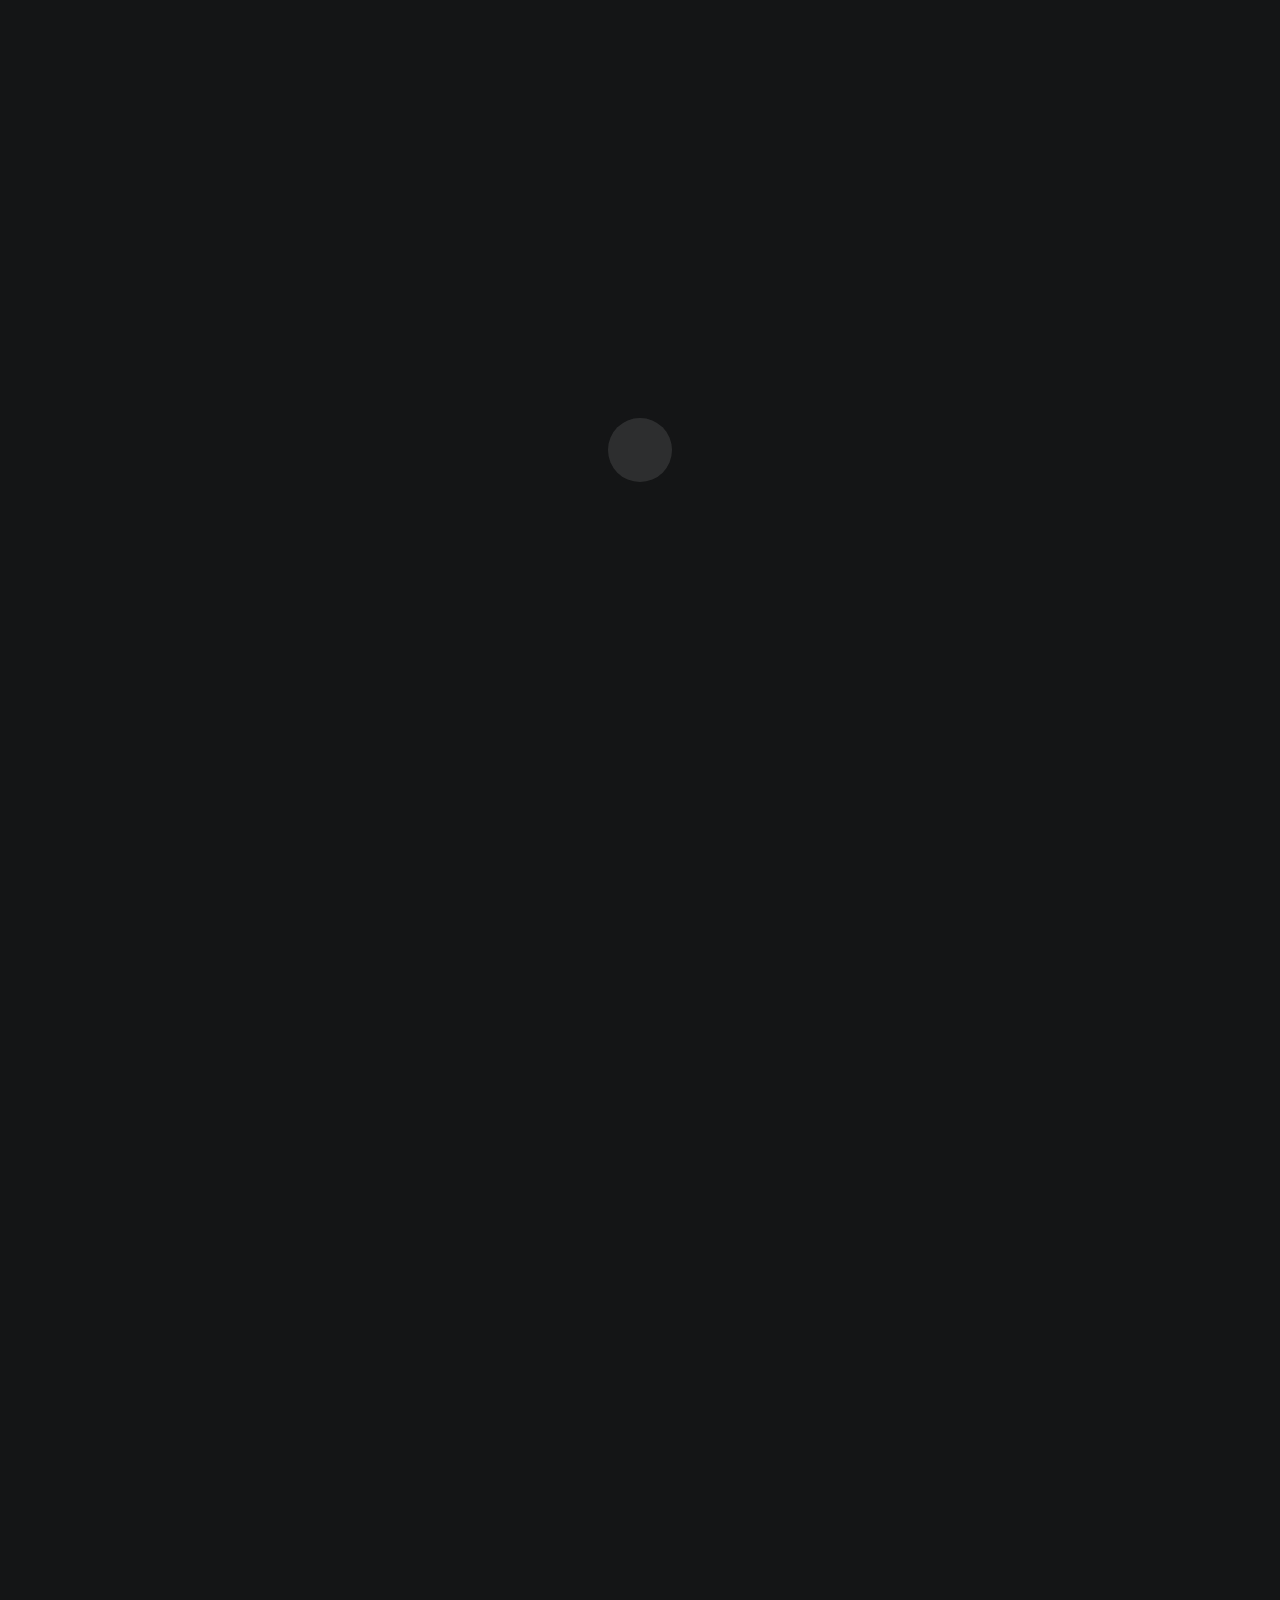
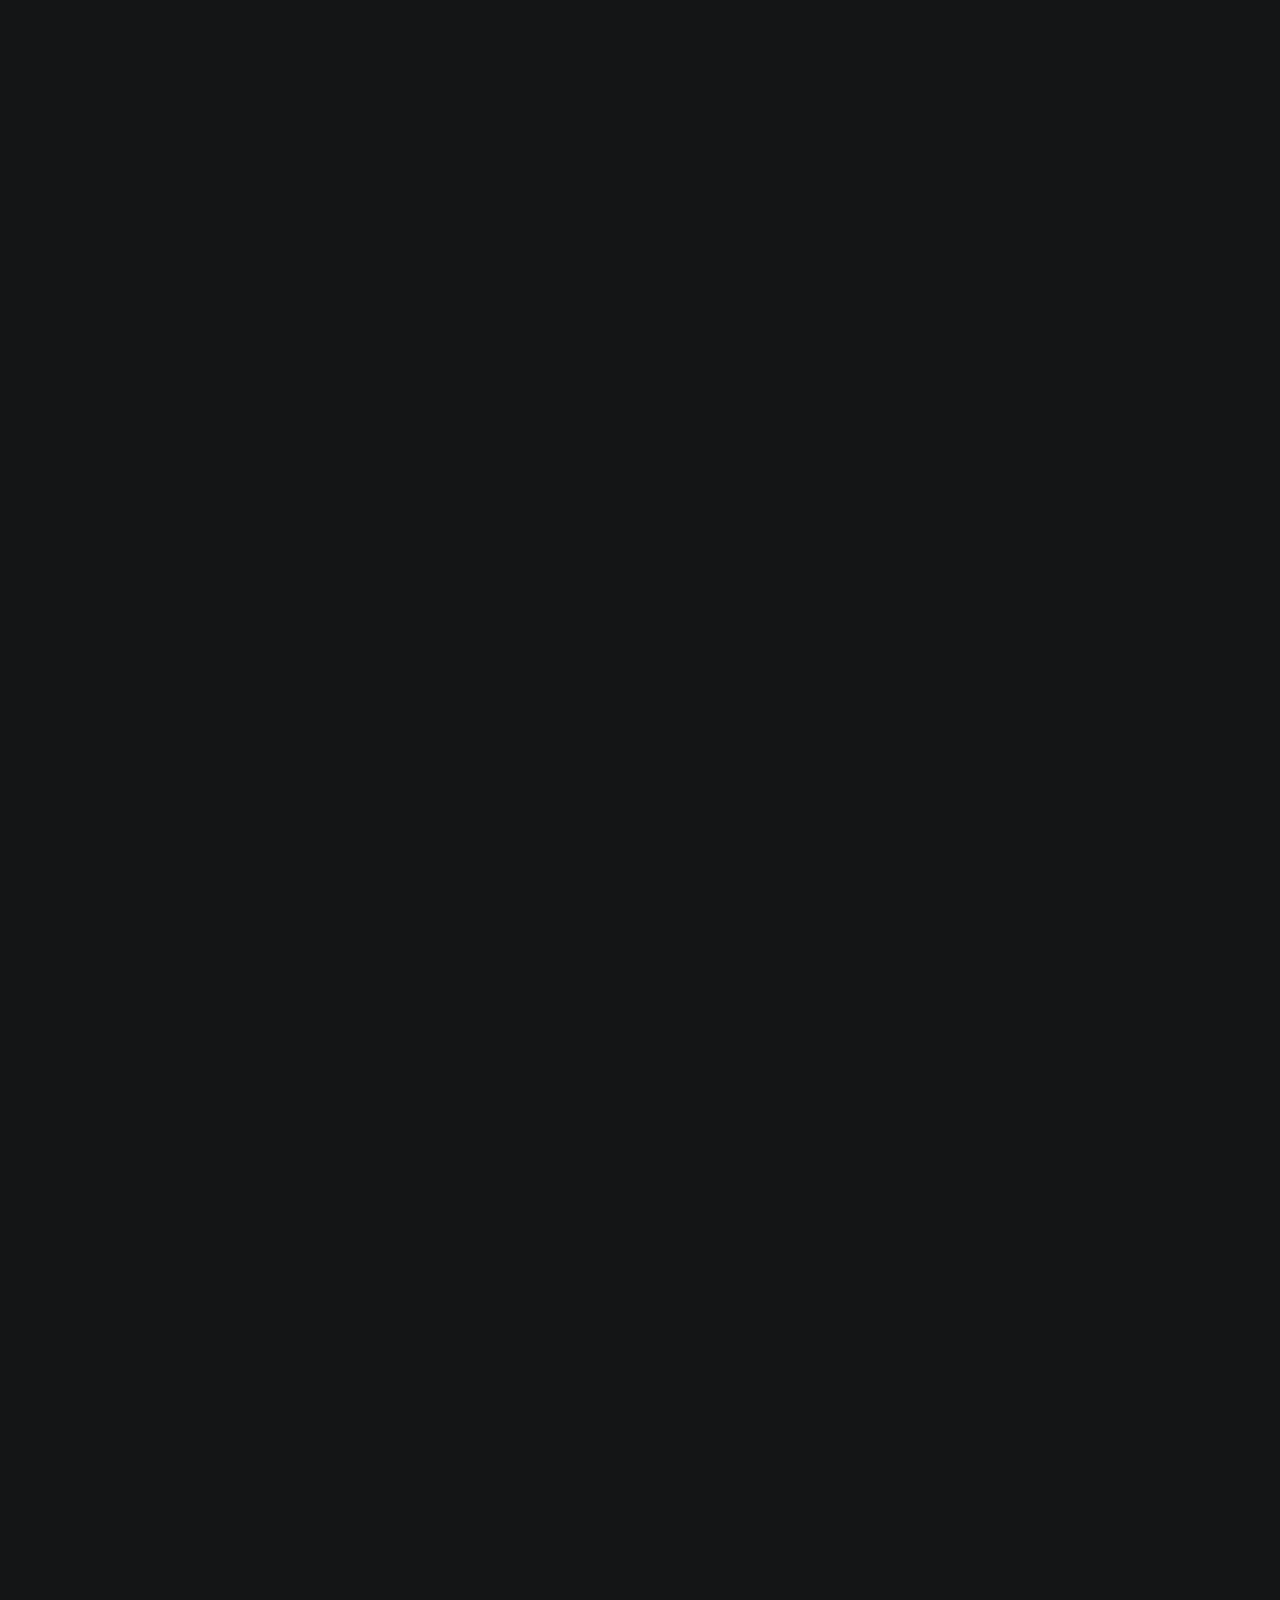
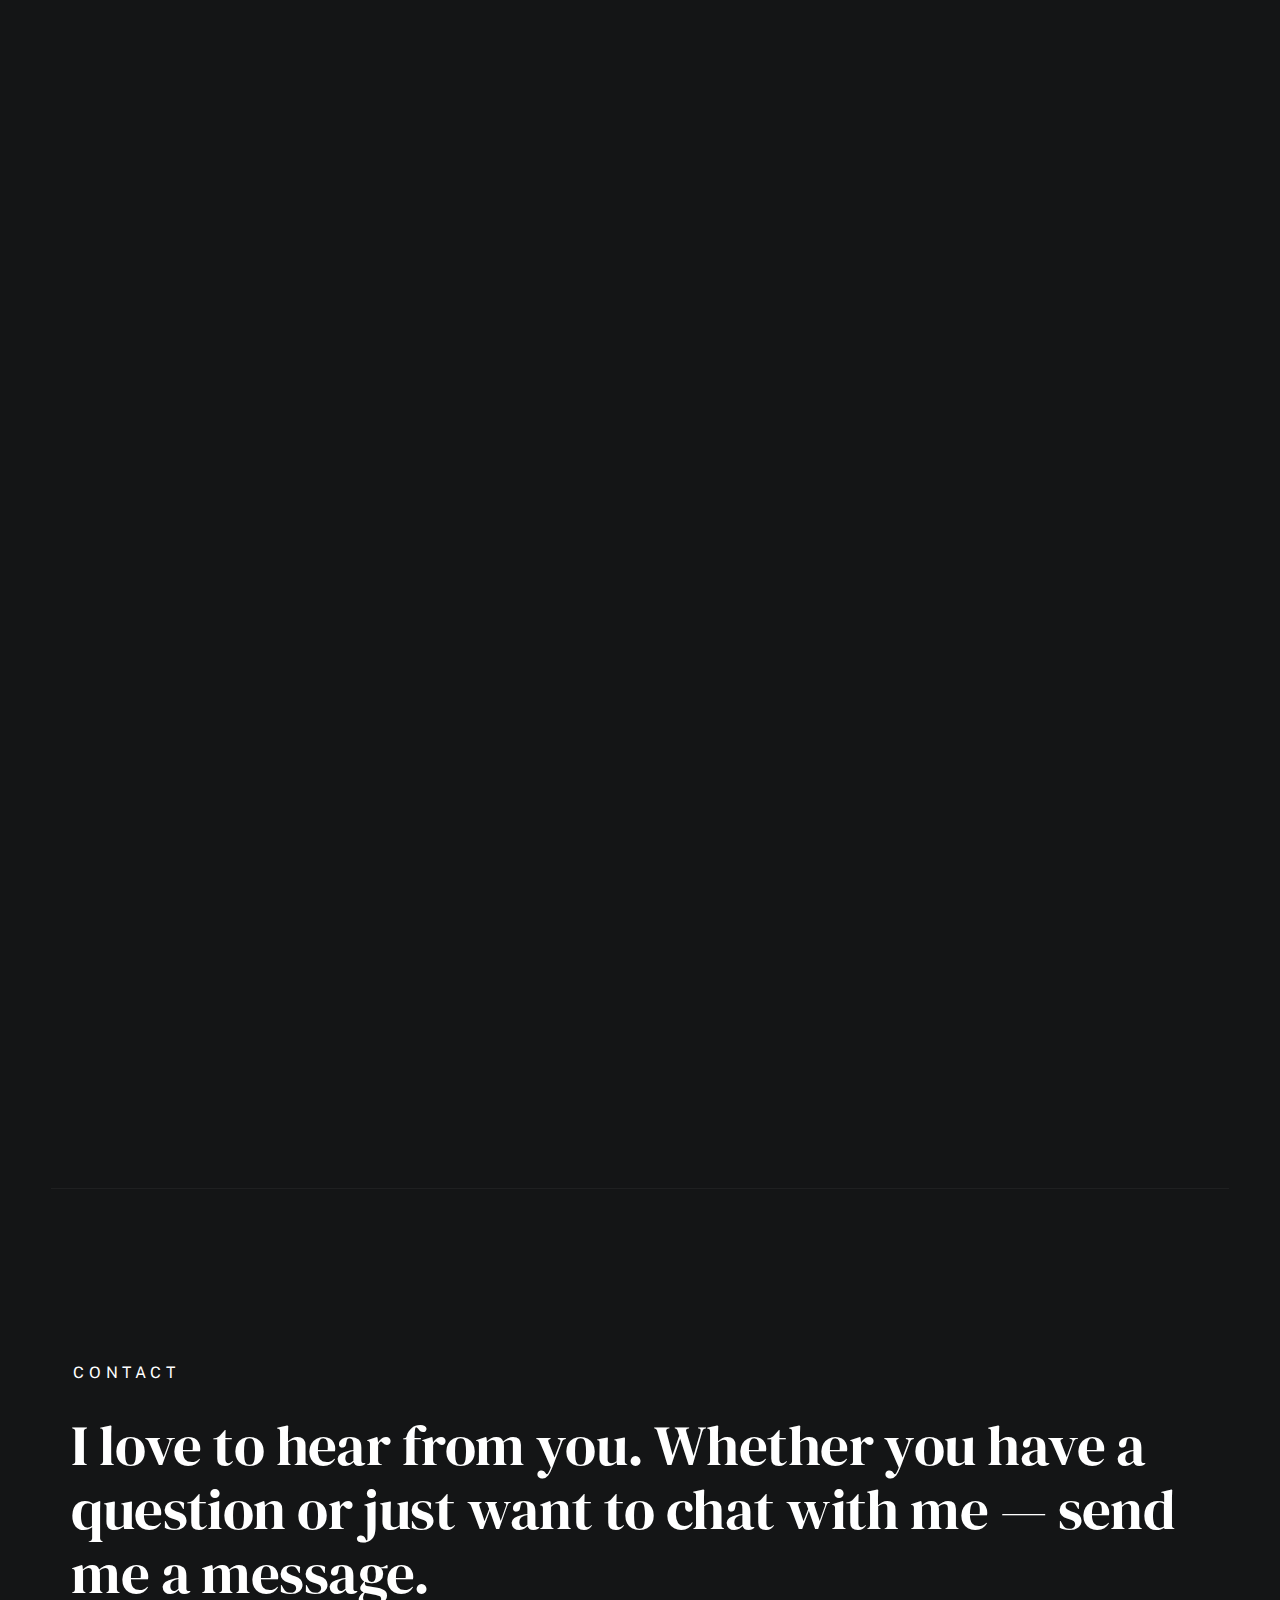
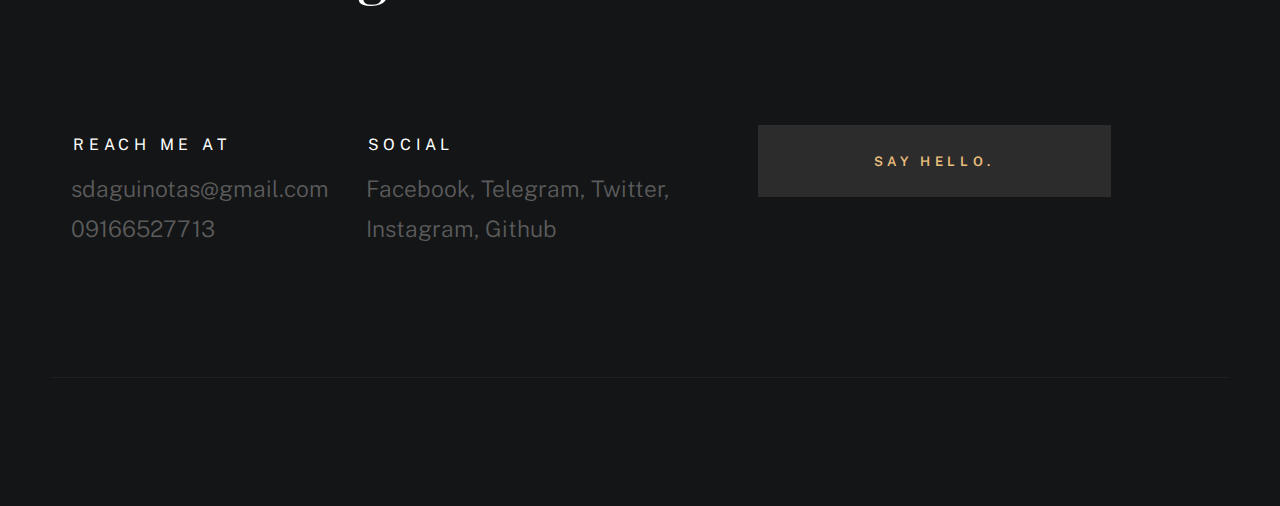
<file: index.html>
<!DOCTYPE html>
<html class="no-js ss-preload" lang="en">
<head>

    <!--- basic page needs
    ================================================== -->
    <meta charset="utf-8">
    <title>Shanaine</title>
    <meta name="description" content="">
    <meta name="author" content="">

    <!-- mobile specific metas
    ================================================== -->
    <meta name="viewport" content="width=device-width, initial-scale=1">

    <!-- CSS
    ================================================== -->
    <link rel="stylesheet" href="css/vendor.css">
    <link rel="stylesheet" href="css/styles.css">

    <!-- favicons
    ================================================== -->
    <link rel="apple-touch-icon" sizes="180x180" href="apple-touch-icon.png">
    <link rel="icon" type="image/png" sizes="32x32" href="favicon-32x32.png">
    <link rel="icon" type="image/png" sizes="16x16" href="favicon-16x16.png">
    <link rel="manifest" href="site.webmanifest">

</head>

<body id="top">


    <!-- # preloader
    ================================================== -->
    <div id="preloader">
        <div id="loader">
        </div>
    </div>


    <!-- # page wrap
    ================================================== -->
    <div class="s-pagewrap">

        <div class="circles">
            <span></span>
            <span></span>
            <span></span>
            <span></span>
            <span></span>
        </div>


        <!-- ## site header 
        ================================================== -->
        <header class="s-header">

            <div class="header-mobile">
                <span class="mobile-home-link"><a href="index.html">Shanaine.</a></span>
                <a class="mobile-menu-toggle" href="#0"><span>Menu</span></a>
            </div>

            <div class="row wide main-nav-wrap">
                <nav class="column lg-12 main-nav">
                    <ul>
                        <li><a href="index.html" class="home-link">SHANAINE.</a></li>
                        <li class="current"><a href="#intro" class="smoothscroll">Intro</a></li>
                        <li><a href="#about" class="smoothscroll">About Me</a></li>
                        <li><a href="#works" class="smoothscroll">Photos</a></li>
                        <li><a href="#contact" class="smoothscroll">Contact</a></li>
                    </ul>
                </nav>
            </div>

        </header> <!-- end s-header -->


        <!-- ## main content
        ==================================================- -->
        <main class="s-content">


            <!-- ### intro
            ================================================== -->
            <section id="intro" class="s-intro target-section">

                <div class="row intro-content wide">

                    <div class="column">
                        <div class="text-pretitle with-line">
                            Hello!
                        </div>

                        <h1 class="text-huge-title">
                            I am Shanaine Daguinotas, <br>
                            Welcome to my <br>
                            Portfolio <br> 
                           
                        </h1>
                    </div>

                    <ul class="intro-social">
                        <li><a href="#0">Facebook</a></li>
                        <li><a href="#0">Twitter</a></li>
                        <li><a href="#0">Telegram</a></li>
                        <li><a href="#0">Instagram</a></li>
                    </ul>

                </div> <!-- end intro content -->

                <a href="#about" class="intro-scrolldown smoothscroll">
                    <svg width="24" height="24" viewBox="0 0 24 24" xmlns="http://www.w3.org/2000/svg" fill-rule="evenodd" clip-rule="evenodd"><path d="M11 21.883l-6.235-7.527-.765.644 7.521 9 7.479-9-.764-.645-6.236 7.529v-21.884h-1v21.883z"/></svg>
                </a>

            </section> <!-- end s-intro -->


            <!-- ### about
            ================================================== -->
            <section id="about" class="s-about target-section">


                <div class="row about-info wide" data-animate-block>

                    <div class="column lg-6 md-12 about-info__pic-block">
                        <img src="images/about-photo.jpg" 
                             srcset="images/about-photo.jpg 1x, images/about-photo@2x.jpg 2x" alt="" class="about-info__pic" data-animate-el>
                    </div>

                    <div class="column lg-6 md-12">
                        <div class="about-info__text" >

                            <h2 class="text-pretitle with-line" data-animate-el>
                                About Me
                            </h2>
                            <p class="attention-getter" data-animate-el>
                                Hello! My name is Shanaine A. Daguinotas, and I’m a 2nd year college 
                                student at USTP with a deep passion for BSIT.  This portfolio is a 
                                collection of my self.
                            
                            </p>

                        </div>
                    </div>
                </div> <!-- about-info -->


                <div class="row about-expertise" data-animate-block>
                    <div class="column lg-12">

                        <h2 class="text-pretitle" data-animate-el>About Me</h2>

                        <ul class="skills-list h1" data-animate-el>
                            <li>Get to know more about me</li>
                           
                        </ul>

                    </div>
                </div> <!-- end about-expertise -->


                <div class="row about-timelines" data-animate-block>

                    <div class="column lg-6 tab-12">

                        <h2 class="text-pretitle" data-animate-el>
                            Skills
                        </h2>

                        <div class="timeline" data-animate-el>

                            <div class="timeline__block">
                                <div class="timeline__bullet"></div>
                                <div class="timeline__header">
                                  
                                </div>
                                <div class="timeline__desc">
                                    <p>Video Editing<br> Time Management<br> Adaptability<br> Teamwork<br> Leadership<br> Organization</p>
                                </div>
                            </div>
    
                            <div class="timeline__block">
                                <div class="timeline__bullet"></div>
                                <div class="timeline__header">
                                    <h4 class="timeline__title">Future goals</h4>
                                    <p>My future goal is to cultivate a leadership position, ultimately aiming to become a CEO, and to build a life defined by both professional success and personal fulfillment.<br> I aim to cultivate a well-rounded and balanced life. I believe that true success encompasses not only career accomplishments but also personal well-being, meaningful relationships, and a positive impact on the community.I intend to prioritize personal growth, maintain a healthy lifestyle, and contribute to causes that align with my values. I also want to travel and have diverse experiences to broaden my perspective.</p>
                                </div>
                            </div>
    
                        </div> <!-- end timeline -->

                    </div> <!-- end column -->

                    <div class="column lg-6 tab-12">

                        <h2 class="text-pretitle" data-animate-el>
                            Education
                        </h2>

                        <div class="timeline" data-animate-el>

                            <div class="timeline__block">
                                <div class="timeline__bullet"></div>
                                <div class="timeline__header">
                                    <p>•Elementary<br> Sacred Heart of Jesus Montessori School<br> •High School<br>
                                        East Gusa National High School<br>•Senior High<br>
                                        Liceo de Cagayan University<br>•College<br>
                                        University of Science and Technology of Southern Philippines
                                        </p>
                                </div>
                            </div>
    
                            <div class="timeline__block">
                                <div class="timeline__bullet"></div>
                                <div class="timeline__header">
                                    <h4 class="timeline__title">My Passion</h4>
                                    <p>I am passionate about continuous learning and improvement. The world of information is constantly evolving, and I'm dedicated to keeping pace, refining my abilities, and becoming an even more helpful and reliable resource. Ultimately, my passion is about empowering people with knowledge and assisting them in their endeavors, while also doing so in a responsible and safe way.</p>

                                </div>
                            </div>
    
                        </div> <!-- end timeline -->
                        
                    </div> <!-- end column -->


                </div> <!-- end about-timelines -->

            </section> <!-- end s-about -->


            <!-- ### works
            ================================================== -->
            <section id="works" class="s-works target-section">


                <div class="row works-portfolio">

                    <div class="column lg-12" data-animate-block>

                        <h2 class="text-pretitle" data-animate-el>
                            Photos
                        </h2>
                        <p class="h1" data-animate-el>
                            Here are some of my favorite photos. Feel free to check them out.
                        </p>
    
                        <ul class="folio-list row block-lg-one-half block-stack-on-1000">

                            <li class="folio-list__item column" data-animate-el>
                                <a class="folio-list__item-link" href="#modal-01">
                                    <div class="folio-list__item-pic">
                                        <img src="images/portfolio/fuji.jpg"
                                             srcset="images/portfolio/fuji.jpg 1x, images/portfolio/fuji@2x.jpg 2x"  alt="">
                                    </div>
                                    
                                    <div class="folio-list__item-text">
                                        <div class="folio-list__item-cat">
                                            
                                        </div>
                                        <div class="folio-list__item-title">
                                            Boracay
                                        </div>
                                    </div>
                                </a>
                                <a class="folio-list__proj-link" href="#" title="project link">
                                    <svg width="15" height="15" viewBox="0 0 15 15" fill="none" xmlns="http://www.w3.org/2000/svg"><path d="M8.14645 3.14645C8.34171 2.95118 8.65829 2.95118 8.85355 3.14645L12.8536 7.14645C13.0488 7.34171 13.0488 7.65829 12.8536 7.85355L8.85355 11.8536C8.65829 12.0488 8.34171 12.0488 8.14645 11.8536C7.95118 11.6583 7.95118 11.3417 8.14645 11.1464L11.2929 8H2.5C2.22386 8 2 7.77614 2 7.5C2 7.22386 2.22386 7 2.5 7H11.2929L8.14645 3.85355C7.95118 3.65829 7.95118 3.34171 8.14645 3.14645Z" fill="currentColor" fill-rule="evenodd" clip-rule="evenodd"></path></svg>
                                </a>
                            </li> <!--end folio-list__item -->

                            <li class="folio-list__item column" data-animate-el>
                                <a class="folio-list__item-link" href="#modal-02">
                                    <div class="folio-list__item-pic">
                                        <img src="images/portfolio/lamp.jpg" 
                                             srcset="images/portfolio/lamp.jpg 1x, images/portfolio/lamp@2x.jpg 2x" alt="">
                                    </div>
                                    
                                    <div class="folio-list__item-text">
                                        <div class="folio-list__item-cat">
                                            
                                        </div>
                                        <div class="folio-list__item-title">
                                            Camiguin
                                        </div>
                                    </div>
                                </a>
                                <a class="folio-list__proj-link" href="#" title="project link">
                                    <svg width="15" height="15" viewBox="0 0 15 15" fill="none" xmlns="http://www.w3.org/2000/svg"><path d="M8.14645 3.14645C8.34171 2.95118 8.65829 2.95118 8.85355 3.14645L12.8536 7.14645C13.0488 7.34171 13.0488 7.65829 12.8536 7.85355L8.85355 11.8536C8.65829 12.0488 8.34171 12.0488 8.14645 11.8536C7.95118 11.6583 7.95118 11.3417 8.14645 11.1464L11.2929 8H2.5C2.22386 8 2 7.77614 2 7.5C2 7.22386 2.22386 7 2.5 7H11.2929L8.14645 3.85355C7.95118 3.65829 7.95118 3.34171 8.14645 3.14645Z" fill="currentColor" fill-rule="evenodd" clip-rule="evenodd"></path></svg>
                                </a>
                            </li> <!--end folio-list__item -->

                            <li class="folio-list__item column" data-animate-el>
                                <a class="folio-list__item-link" href="#modal-03">
                                    <div class="folio-list__item-pic">
                                        <img src="images/portfolio/rucksack.jpg" 
                                             srcset="images/portfolio/rucksack.jpg 1x, images/portfolio/rucksack@2x.jpg 2x" alt="">
                                    </div>
                                    
                                    <div class="folio-list__item-text">
                                        <div class="folio-list__item-cat">
                                            
                                        </div>
                                        <div class="folio-list__item-title">
                                            Bukidnon
                                        </div>
                                    </div>
                                </a>
                                <a class="folio-list__proj-link" href="#" title="project link">
                                    <svg width="15" height="15" viewBox="0 0 15 15" fill="none" xmlns="http://www.w3.org/2000/svg"><path d="M8.14645 3.14645C8.34171 2.95118 8.65829 2.95118 8.85355 3.14645L12.8536 7.14645C13.0488 7.34171 13.0488 7.65829 12.8536 7.85355L8.85355 11.8536C8.65829 12.0488 8.34171 12.0488 8.14645 11.8536C7.95118 11.6583 7.95118 11.3417 8.14645 11.1464L11.2929 8H2.5C2.22386 8 2 7.77614 2 7.5C2 7.22386 2.22386 7 2.5 7H11.2929L8.14645 3.85355C7.95118 3.65829 7.95118 3.34171 8.14645 3.14645Z" fill="currentColor" fill-rule="evenodd" clip-rule="evenodd"></path></svg>
                                </a>
                            </li> <!--end folio-list__item -->

                            <li class="folio-list__item column" data-animate-el>
                                <a class="folio-list__item-link" href="#modal-04">
                                    <div class="folio-list__item-pic">
                                        <img src="images/portfolio/skaterboy.jpg"
                                             srcset="images/portfolio/skaterboy.jpg 1x, images/portfolio/skaterboy@2x.jpg 2x" alt="">
                                    </div>
                                    
                                    <div class="folio-list__item-text">
                                        <div class="folio-list__item-cat">
                                            
                                        </div>
                                        <div class="folio-list__item-title">
                                            Talakag
                                        </div>
                                    </div>
                                </a>
                                <a class="folio-list__proj-link" href="#" title="project link">
                                    <svg width="15" height="15" viewBox="0 0 15 15" fill="none" xmlns="http://www.w3.org/2000/svg"><path d="M8.14645 3.14645C8.34171 2.95118 8.65829 2.95118 8.85355 3.14645L12.8536 7.14645C13.0488 7.34171 13.0488 7.65829 12.8536 7.85355L8.85355 11.8536C8.65829 12.0488 8.34171 12.0488 8.14645 11.8536C7.95118 11.6583 7.95118 11.3417 8.14645 11.1464L11.2929 8H2.5C2.22386 8 2 7.77614 2 7.5C2 7.22386 2.22386 7 2.5 7H11.2929L8.14645 3.85355C7.95118 3.65829 7.95118 3.34171 8.14645 3.14645Z" fill="currentColor" fill-rule="evenodd" clip-rule="evenodd"></path></svg>
                                </a>
                            </li> <!--end folio-list__item -->

                            <li class="folio-list__item column" data-animate-el>
                                <a class="folio-list__item-link" href="#modal-05">
                                    <div class="folio-list__item-pic">
                                        <img src="images/portfolio/sanddunes.jpg" 
                                             srcset="images/portfolio/sanddunes.jpg 1x, images/portfolio/sanddunes@2x.jpg 2x" alt="">
                                    </div>
                                    
                                    <div class="folio-list__item-text">
                                        <div class="folio-list__item-cat">
                                            
                                        </div>
                                        <div class="folio-list__item-title">
                                            Gingoog
                                        </div>
                                    </div>
                                </a>
                                <a class="folio-list__proj-link" href="#" title="project link">
                                    <svg width="15" height="15" viewBox="0 0 15 15" fill="none" xmlns="http://www.w3.org/2000/svg"><path d="M8.14645 3.14645C8.34171 2.95118 8.65829 2.95118 8.85355 3.14645L12.8536 7.14645C13.0488 7.34171 13.0488 7.65829 12.8536 7.85355L8.85355 11.8536C8.65829 12.0488 8.34171 12.0488 8.14645 11.8536C7.95118 11.6583 7.95118 11.3417 8.14645 11.1464L11.2929 8H2.5C2.22386 8 2 7.77614 2 7.5C2 7.22386 2.22386 7 2.5 7H11.2929L8.14645 3.85355C7.95118 3.65829 7.95118 3.34171 8.14645 3.14645Z" fill="currentColor" fill-rule="evenodd" clip-rule="evenodd"></path></svg>
                                </a>
                            </li> <!--end folio-list__item -->

                            <li class="folio-list__item column" data-animate-el>
                                <a class="folio-list__item-link" href="#modal-06">
                                    <div class="folio-list__item-pic">
                                        <img src="images/portfolio/minimalismo.jpg" 
                                             srcset="images/portfolio/minimalismo.jpg 1x, images/portfolio/minimalismo@2x.jpg 2x" alt="">
                                    </div>
                                    
                                    <div class="folio-list__item-text">
                                        <div class="folio-list__item-cat">
                                            
                                        </div>
                                        <div class="folio-list__item-title">
                                            Coffee
                                        </div>
                                    </div>
                                </a>
                                <a class="folio-list__proj-link" href="#" title="project link">
                                    <svg width="15" height="15" viewBox="0 0 15 15" fill="none" xmlns="http://www.w3.org/2000/svg"><path d="M8.14645 3.14645C8.34171 2.95118 8.65829 2.95118 8.85355 3.14645L12.8536 7.14645C13.0488 7.34171 13.0488 7.65829 12.8536 7.85355L8.85355 11.8536C8.65829 12.0488 8.34171 12.0488 8.14645 11.8536C7.95118 11.6583 7.95118 11.3417 8.14645 11.1464L11.2929 8H2.5C2.22386 8 2 7.77614 2 7.5C2 7.22386 2.22386 7 2.5 7H11.2929L8.14645 3.85355C7.95118 3.65829 7.95118 3.34171 8.14645 3.14645Z" fill="currentColor" fill-rule="evenodd" clip-rule="evenodd"></path></svg>
                                </a>
                            </li> <!--end folio-list__item -->

                        </ul> <!-- end folio-list -->

                    </div> <!-- end column -->


                    <!-- Modal Templates Popup
                    -------------------------------------------- -->
                    <div id="modal-01" hidden>
                        <div class="modal-popup">
                            <img src="images/portfolio/gallery/g-fuji.jpg" alt="">
                
                            <div class="modal-popup__desc">
                                <h5>Boracay</h5>
                                <p>2024</p>
                
                            </div>
                
                            <a href="https://www.behance.net/" class="modal-popup__details">Project link</a>
                        </div>
                    </div> <!-- end modal -->

                    <div id="modal-02" hidden>
                        <div class="modal-popup">
                            <img src="images/portfolio/gallery/g-lamp.jpg" alt="">
                
                            <div class="modal-popup__desc">
                                <h5>Camiguin</h5>
                                <p>2025</p>
         
                            </div>
                
                            <a href="https://www.behance.net/" class="modal-popup__details">Project link</a>
                        </div>
                    </div> <!-- end modal -->

                    <div id="modal-03" hidden>
                        <div class="modal-popup">
                            <img src="images/portfolio/gallery/g-rucksack.jpg" alt="">
                
                            <div class="modal-popup__desc">
                                <h5>Bukidnon</h5>
                                <p>2024</p>
                              
                            </div>
                
                            <a href="https://www.behance.net/" class="modal-popup__details">Project link</a>
                        </div>
                    </div> <!-- end modal -->

                    <div id="modal-04" hidden>
                        <div class="modal-popup">
                            <img src="images/portfolio/gallery/g-skaterboy.jpg" alt="">
                
                            <div class="modal-popup__desc">
                                <h5>Talakag</h5>
                                <p>2024</p>
                                
                            </div>
                
                            <a href="https://www.behance.net/" class="modal-popup__details">Project link</a>
                        </div>
                    </div> <!-- end modal -->

                    <div id="modal-05" hidden>
                        <div class="modal-popup">

                            <img src="images/portfolio/gallery/g-sanddunes.jpg" alt="">
                
                            <div class="modal-popup__desc">
                                <h5>Gingoog</h5>
                                <p>2025</p>
                               
                            </div>
                
                            <a href="https://www.behance.net/" class="modal-popup__details">Project link</a>
                        </div>
                    </div> <!-- end modal -->

                    <div id="modal-06" hidden>
                        <div class="modal-popup">
                            <img src="images/portfolio/gallery/g-minimalismo.jpg" alt="">
                
                            <div class="modal-popup__desc">
                                <h5>Coffee</h5>
                                <p>2024</p>
                                
                            </div>
            
                            </div> <!-- end swiper-wrapper -->
        
                            <div class="swiper-pagination"></div>
        
                        </div> <!-- end swiper-container -->
        
                    </div> <!-- end column -->
                </div> <!-- end row testimonials -->

            </section> <!-- end s-works -->


            <!-- ### contact
            ================================================== -->
            <section id="contact" class="s-contact target-section">

                <div class="row contact-top">
                    <div class="column lg-12">
                        <h2 class="text-pretitle">
                            Contact
                        </h2>

                        <p class="h1">
                            I love to hear from you.
                            Whether you have a question or just 
                            want to chat with me — send me a message.
                        </p>
                    </div>
                </div> <!-- end contact-top -->

                <div class="row contact-bottom">
                    <div class="column lg-3 md-5 tab-6 stack-on-550 contact-block">
                        <h3 class="text-pretitle">Reach me at</h3>
                        <p class="contact-links">
                            <a href="mailto:sayhello@luther.com" class="mailtoui">sdaguinotas@gmail.com</a> <br>
                            <a href="tel:+1975432345">09166527713</a>
                        </p>
                    </div>
                    <div class="column lg-4 md-5 tab-6 stack-on-550 contact-block">
                        <h3 class="text-pretitle">Social</h3>
                        <ul class="contact-social">
                            <li><a href="#0">Facebook</a></li>
                            <li><a href="#0">Telegram</a></li>
                            <li><a href="#0">Twitter</a></li>
                            <li><a href="#0">Instagram</a></li>
                            <li><a href="#0">Github</a></li>
                        </ul>
                    </div>
                    <div class="column lg-4 md-12 contact-block">
                        <a href="mailto:sdaguinotas@gmail.com" class="mailtoui btn btn--medium u-fullwidth contact-btn">Say Hello.</a>
                    </div>
                </div> <!-- end contact-bottom -->

            </section> <!-- end contact -->

        </main> <!-- end s-content -->


        <!-- ## footer
        ================================================== -->
        <footer class="s-footer">

            <div class="row">
                
            </div>

        </footer> <!-- end s-footer -->

    </div> <!-- end -s-pagewrap -->


    <!-- Java Script
    ================================================== -->
    <script src="js/plugins.js"></script>
    <script src="js/main.js"></script>

</body>
</html>
</file>
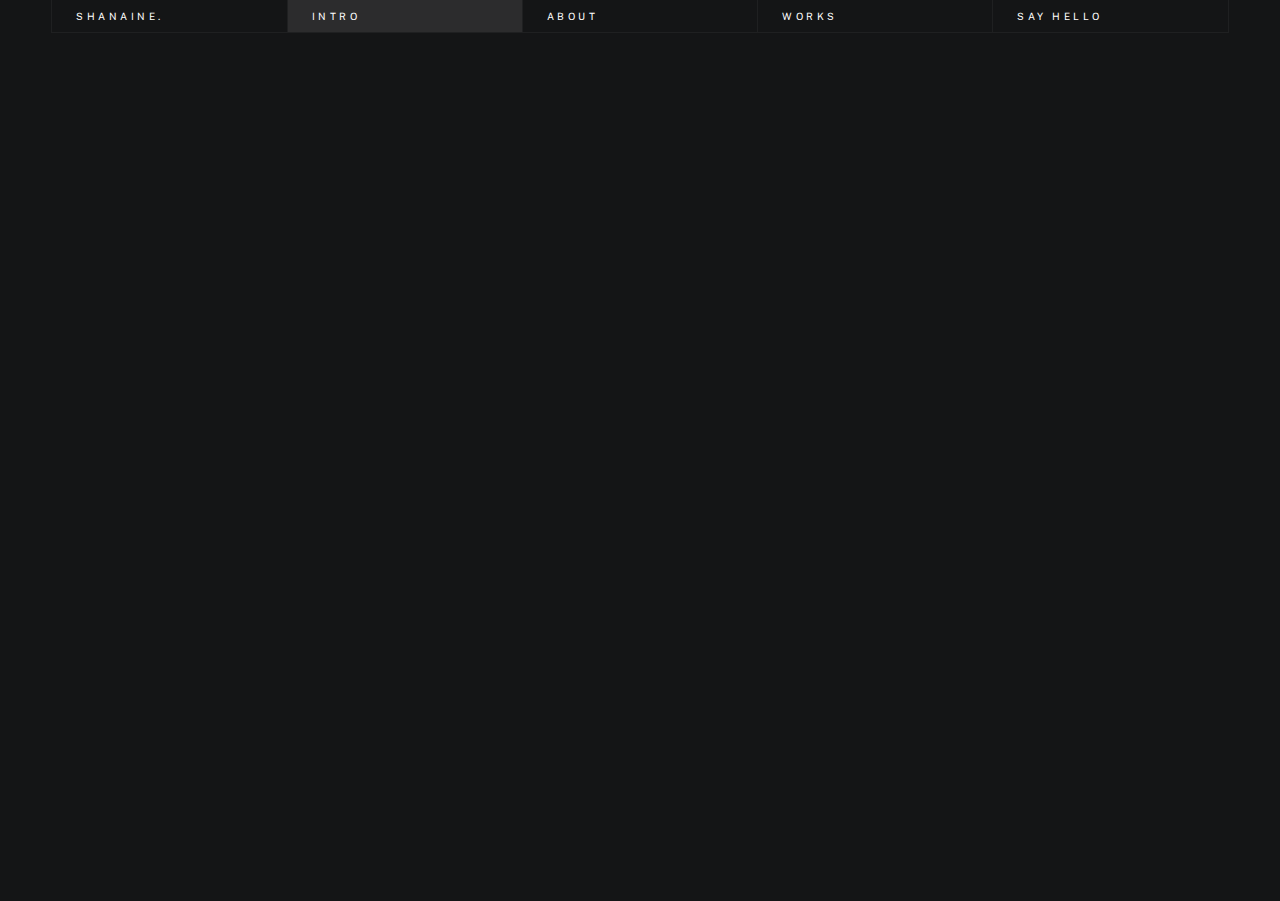
<file: styles.html>
<!DOCTYPE html>
<html class="no-js ss-preload" lang="en">
<head>

    <!--- basic page needs
    ================================================== -->
    <meta charset="utf-8">
    <title>Shanaine - Styles</title>
    <meta name="description" content="">
    <meta name="author" content="">

    <!-- mobile specific metas
    ================================================== -->
    <meta name="viewport" content="width=device-width, initial-scale=1">

    <!-- CSS
    ================================================== -->
    <link rel="stylesheet" href="css/vendor.css">
    <link rel="stylesheet" href="css/styles.css">

    <style type="text/css" media="screen">
        .s-styles {
            padding-top: var(--vspace-5);
            padding-bottom: var(--vspace-4);
            position: relative;
        }
        .s-styles .intro h1 {
            margin-top: 0;
        }
    </style>

    <!-- favicons
    ================================================== -->
    <link rel="apple-touch-icon" sizes="180x180" href="apple-touch-icon.png">
    <link rel="icon" type="image/png" sizes="32x32" href="favicon-32x32.png">
    <link rel="icon" type="image/png" sizes="16x16" href="favicon-16x16.png">
    <link rel="manifest" href="site.webmanifest">

</head>

<body id="top">




            <div class="row wide main-nav-wrap">
                <nav class="column lg-12 main-nav">
                    <ul>
                        <li><a href="index.html" class="home-link">Shanaine.</a></li>
                        <li class="current"><a href="index.html">Intro</a></li>
                        <li><a href="index.html">About</a></li>
                        <li><a href="index.html">Works</a></li>
                        <li><a href="index.html">Say Hello</a></li>
                    </ul>
                </nav>
            </div>

        </header> <!-- end s-header -->


        <!-- ## main content
        ==================================================- -->
        <main class="s-content">


            <!-- ### intro
            ================================================== -->
            <section id="intro" class="s-intro">

                <div class="row intro-content wide">

                    <div class="column">
                        <div class="text-pretitle with-line">
                            Hello!
                        </div>

                        <h1 class="text-huge-title">
                            I am Shanaine Daguinotas, <br>
                            Welcome to my<br>
                            Portfolio <br>
                        </h1>
                    </div>

                    <ul class="intro-social">
                        <li><a href="#0">Facebook</a></li>
                        <li><a href="#0">Twitter</a></li>
                        <li><a href="#0">Telegram</a></li>
                        <li><a href="#0">Instagram</a></li>
                    </ul>

                </div> <!-- end intro content -->

                <a href="#styles" class="intro-scrolldown smoothscroll">
                    <svg width="24" height="24" viewBox="0 0 24 24" xmlns="http://www.w3.org/2000/svg" fill-rule="evenodd" clip-rule="evenodd"><path d="M11 21.883l-6.235-7.527-.765.644 7.521 9 7.479-9-.764-.645-6.236 7.529v-21.884h-1v21.883z"/></svg>
                </a>

            </section> <!-- end s-intro -->


            <!-- ### styles
            ================================================== -->
            

                


    <!-- Java Script
    ================================================== -->
    <script src="js/plugins.js"></script>
    <script src="js/main.js"></script>

</body>
</html>
</file>
<file: css/vendor.css>
code[class*="language-"],
pre[class*="language-"] {
    color           : #ccc;
    background      : none;
    font-family     : var(--font-mono);
    font-size       : calc(var(--text-size) * 0.9444);
    text-align      : left;
    white-space     : pre;
    word-spacing    : normal;
    word-break      : normal;
    word-wrap       : normal;
    line-height     : var(--vspace-1);
    -moz-tab-size   : 4;
    -o-tab-size     : 4;
    tab-size        : 4;
    -webkit-hyphens : none;
    -moz-hyphens    : none;
    -ms-hyphens     : none;
    hyphens         : none;
}

/* Code blocks */

pre[class*="language-"] {
    padding  : var(--vspace-0_5) 0 var(--vspace-1);
    margin   : 0;
    overflow : auto;
}

:not(pre)>code[class*="language-"],
pre[class*="language-"] {
    background : #2d2d2d;
}

/* Inline code */

:not(pre)>code[class*="language-"] {
    padding     : .1em;
    white-space : normal;
}

.token.comment,
.token.block-comment,
.token.prolog,
.token.doctype,
.token.cdata {
    color : #999;
}

.token.punctuation {
    color : #ccc;
}

.token.tag,
.token.attr-name,
.token.namespace,
.token.deleted {
    color : #e2777a;
}

.token.function-name {
    color : #6196cc;
}

.token.boolean,
.token.number,
.token.function {
    color : #f08d49;
}

.token.property,
.token.class-name,
.token.constant,
.token.symbol {
    color : #f8c555;
}

.token.selector,
.token.important,
.token.atrule,
.token.keyword,
.token.builtin {
    color : #cc99cd;
}

.token.string,
.token.char,
.token.attr-value,
.token.regex,
.token.variable {
    color : #7ec699;
}

.token.operator,
.token.entity,
.token.url {
    color : #67cdcc;
}

.token.important,
.token.bold {
    font-weight : bold;
}

.token.italic {
    font-style : italic;
}

.token.entity {
    cursor : help;
}

.token.inserted {
    color : green;
}



/* ===================================================================
 * # Swiper 6.4.5
 *   Most modern mobile touch slider and framework with hardware accelerated transitions
 *   https://swiperjs.com
 *
 *   Copyright 2014-2020 Vladimir Kharlampidi
 *
 *   Released under the MIT License
 *
 *   Released on: December 18, 2020
 * ------------------------------------------------------------------- */

@font-face {
    font-family : "swiper-icons";
    src         : url("data:application/font-woff;charset=utf-8;base64, [base64]//wADZ2x5ZgAAAywAAADMAAAD2MHtryVoZWFkAAABbAAAADAAAAA2E2+eoWhoZWEAAAGcAAAAHwAAACQC9gDzaG10eAAAAigAAAAZAAAArgJkABFsb2NhAAAC0AAAAFoAAABaFQAUGG1heHAAAAG8AAAAHwAAACAAcABAbmFtZQAAA/gAAAE5AAACXvFdBwlwb3N0AAAFNAAAAGIAAACE5s74hXjaY2BkYGAAYpf5Hu/j+W2+MnAzMYDAzaX6QjD6/4//Bxj5GA8AuRwMYGkAPywL13jaY2BkYGA88P8Agx4j+/8fQDYfA1AEBWgDAIB2BOoAeNpjYGRgYNBh4GdgYgABEMnIABJzYNADCQAACWgAsQB42mNgYfzCOIGBlYGB0YcxjYGBwR1Kf2WQZGhhYGBiYGVmgAFGBiQQkOaawtDAoMBQxXjg/wEGPcYDDA4wNUA2CCgwsAAAO4EL6gAAeNpj2M0gyAACqxgGNWBkZ2D4/wMA+xkDdgAAAHjaY2BgYGaAYBkGRgYQiAHyGMF8FgYHIM3DwMHABGQrMOgyWDLEM1T9/w8UBfEMgLzE////P/5//f/V/xv+r4eaAAeMbAxwIUYmIMHEgKYAYjUcsDAwsLKxc3BycfPw8jEQA/[base64]/uznmfPFBNODM2K7MTQ45YEAZqGP81AmGGcF3iPqOop0r1SPTaTbVkfUe4HXj97wYE+yNwWYxwWu4v1ugWHgo3S1XdZEVqWM7ET0cfnLGxWfkgR42o2PvWrDMBSFj/IHLaF0zKjRgdiVMwScNRAoWUoH78Y2icB/yIY09An6AH2Bdu/UB+yxopYshQiEvnvu0dURgDt8QeC8PDw7Fpji3fEA4z/PEJ6YOB5hKh4dj3EvXhxPqH/SKUY3rJ7srZ4FZnh1PMAtPhwP6fl2PMJMPDgeQ4rY8YT6Gzao0eAEA409DuggmTnFnOcSCiEiLMgxCiTI6Cq5DZUd3Qmp10vO0LaLTd2cjN4fOumlc7lUYbSQcZFkutRG7g6JKZKy0RmdLY680CDnEJ+UMkpFFe1RN7nxdVpXrC4aTtnaurOnYercZg2YVmLN/d/gczfEimrE/fs/bOuq29Zmn8tloORaXgZgGa78yO9/cnXm2BpaGvq25Dv9S4E9+5SIc9PqupJKhYFSSl47+Qcr1mYNAAAAeNptw0cKwkAAAMDZJA8Q7OUJvkLsPfZ6zFVERPy8qHh2YER+3i/BP83vIBLLySsoKimrqKqpa2hp6+jq6RsYGhmbmJqZSy0sraxtbO3sHRydnEMU4uR6yx7JJXveP7WrDycAAAAAAAH//wACeNpjYGRgYOABYhkgZgJCZgZNBkYGLQZtIJsFLMYAAAw3ALgAeNolizEKgDAQBCchRbC2sFER0YD6qVQiBCv/H9ezGI6Z5XBAw8CBK/m5iQQVauVbXLnOrMZv2oLdKFa8Pjuru2hJzGabmOSLzNMzvutpB3N42mNgZGBg4GKQYzBhYMxJLMlj4GBgAYow/P/PAJJhLM6sSoWKfWCAAwDAjgbRAAB42mNgYGBkAIIbCZo5IPrmUn0hGA0AO8EFTQAA") format("woff");
    font-weight : 400;
    font-style  : normal;
}

:root {
    --swiper-theme-color : #007aff;
}

.swiper-container {
    margin-left  : auto;
    margin-right : auto;
    position     : relative;
    overflow     : hidden;
    list-style   : none;
    padding      : 0;
    /* Fix of Webkit flickering */
    z-index      : 1;
}

.swiper-container-vertical>.swiper-wrapper {
    flex-direction : column;
}

.swiper-wrapper {
    position            : relative;
    width               : 100%;
    height              : 100%;
    z-index             : 1;
    display             : flex;
    transition-property : transform;
    box-sizing          : content-box;
}

.swiper-container-android .swiper-slide,
.swiper-wrapper {
    transform : translate3d(0px, 0, 0);
}

.swiper-container-multirow>.swiper-wrapper {
    flex-wrap : wrap;
}

.swiper-container-multirow-column>.swiper-wrapper {
    flex-wrap      : wrap;
    flex-direction : column;
}

.swiper-container-free-mode>.swiper-wrapper {
    transition-timing-function : ease-out;
    margin                     : 0 auto;
}

.swiper-slide {
    flex-shrink         : 0;
    width               : 100%;
    height              : 100%;
    position            : relative;
    transition-property : transform;
}

.swiper-slide-invisible-blank {
    visibility : hidden;
}

/* Auto Height */

.swiper-container-autoheight,
.swiper-container-autoheight .swiper-slide {
    height : auto;
}

.swiper-container-autoheight .swiper-wrapper {
    align-items         : flex-start;
    transition-property : transform, height;
}

/* 3D Effects */

.swiper-container-3d {
    perspective : 1200px;
}

.swiper-container-3d .swiper-wrapper,
.swiper-container-3d .swiper-slide,
.swiper-container-3d .swiper-slide-shadow-left,
.swiper-container-3d .swiper-slide-shadow-right,
.swiper-container-3d .swiper-slide-shadow-top,
.swiper-container-3d .swiper-slide-shadow-bottom,
.swiper-container-3d .swiper-cube-shadow {
    transform-style : preserve-3d;
}

.swiper-container-3d .swiper-slide-shadow-left,
.swiper-container-3d .swiper-slide-shadow-right,
.swiper-container-3d .swiper-slide-shadow-top,
.swiper-container-3d .swiper-slide-shadow-bottom {
    position       : absolute;
    left           : 0;
    top            : 0;
    width          : 100%;
    height         : 100%;
    pointer-events : none;
    z-index        : 10;
}

.swiper-container-3d .swiper-slide-shadow-left {
    background-image : linear-gradient(to left, rgba(0, 0, 0, 0.5), rgba(0, 0, 0, 0));
}

.swiper-container-3d .swiper-slide-shadow-right {
    background-image : linear-gradient(to right, rgba(0, 0, 0, 0.5), rgba(0, 0, 0, 0));
}

.swiper-container-3d .swiper-slide-shadow-top {
    background-image : linear-gradient(to top, rgba(0, 0, 0, 0.5), rgba(0, 0, 0, 0));
}

.swiper-container-3d .swiper-slide-shadow-bottom {
    background-image : linear-gradient(to bottom, rgba(0, 0, 0, 0.5), rgba(0, 0, 0, 0));
}

/* CSS Mode */

.swiper-container-css-mode>.swiper-wrapper {
    overflow           : auto;
    scrollbar-width    : none;
    /* For Firefox */
    -ms-overflow-style : none;
    /* For Internet Explorer and Edge */
}

.swiper-container-css-mode>.swiper-wrapper::-webkit-scrollbar {
    display : none;
}

.swiper-container-css-mode>.swiper-wrapper>.swiper-slide {
    scroll-snap-align : start start;
}

.swiper-container-horizontal.swiper-container-css-mode>.swiper-wrapper {
    scroll-snap-type : x mandatory;
}

.swiper-container-vertical.swiper-container-css-mode>.swiper-wrapper {
    scroll-snap-type : y mandatory;
}

:root {
    --swiper-navigation-size   : 44px;
    /*
    --swiper-navigation-color  : var(--swiper-theme-color);
    */
}

.swiper-button-prev,
.swiper-button-next {
    position        : absolute;
    top             : 50%;
    width           : calc(var(--swiper-navigation-size) / 44 * 27);
    height          : var(--swiper-navigation-size);
    margin-top      : calc(-1 * var(--swiper-navigation-size) / 2);
    z-index         : 10;
    cursor          : pointer;
    display         : flex;
    align-items     : center;
    justify-content : center;
    color           : var(--swiper-navigation-color, var(--swiper-theme-color));
}

.swiper-button-prev.swiper-button-disabled,
.swiper-button-next.swiper-button-disabled {
    opacity        : 0.35;
    cursor         : auto;
    pointer-events : none;
}

.swiper-button-prev:after,
.swiper-button-next:after {
    font-family    : swiper-icons;
    font-size      : var(--swiper-navigation-size);
    text-transform : none !important;
    letter-spacing : 0;
    text-transform : none;
    font-variant   : initial;
    line-height    : 1;
}

.swiper-button-prev,
.swiper-container-rtl .swiper-button-next {
    left  : 10px;
    right : auto;
}

.swiper-button-prev:after,
.swiper-container-rtl .swiper-button-next:after {
    content : "prev";
}

.swiper-button-next,
.swiper-container-rtl .swiper-button-prev {
    right : 10px;
    left  : auto;
}

.swiper-button-next:after,
.swiper-container-rtl .swiper-button-prev:after {
    content : "next";
}

.swiper-button-prev.swiper-button-white,
.swiper-button-next.swiper-button-white {
    --swiper-navigation-color : #ffffff;
}

.swiper-button-prev.swiper-button-black,
.swiper-button-next.swiper-button-black {
    --swiper-navigation-color : #000000;
}

.swiper-button-lock {
    display : none;
}

:root {
    /*
    --swiper-pagination-color: var(--swiper-theme-color);
    */
}

.swiper-pagination {
    position   : absolute;
    text-align : center;
    transition : 300ms opacity;
    transform  : translate3d(0, 0, 0);
    z-index    : 10;
}

.swiper-pagination.swiper-pagination-hidden {
    opacity : 0;
}

/* Common Styles */

.swiper-pagination-fraction,
.swiper-pagination-custom,
.swiper-container-horizontal>.swiper-pagination-bullets {
    bottom : 10px;
    left   : 0;
    width  : 100%;
}

/* Bullets */

.swiper-pagination-bullets-dynamic {
    overflow  : hidden;
    font-size : 0;
}

.swiper-pagination-bullets-dynamic .swiper-pagination-bullet {
    transform : scale(0.33);
    position  : relative;
}

.swiper-pagination-bullets-dynamic .swiper-pagination-bullet-active {
    transform : scale(1);
}

.swiper-pagination-bullets-dynamic .swiper-pagination-bullet-active-main {
    transform : scale(1);
}

.swiper-pagination-bullets-dynamic .swiper-pagination-bullet-active-prev {
    transform : scale(0.66);
}

.swiper-pagination-bullets-dynamic .swiper-pagination-bullet-active-prev-prev {
    transform : scale(0.33);
}

.swiper-pagination-bullets-dynamic .swiper-pagination-bullet-active-next {
    transform : scale(0.66);
}

.swiper-pagination-bullets-dynamic .swiper-pagination-bullet-active-next-next {
    transform : scale(0.33);
}

.swiper-pagination-bullet {
    width         : 8px;
    height        : 8px;
    display       : inline-block;
    border-radius : 100%;
    background    : #000;
    opacity       : 0.2;
}

button.swiper-pagination-bullet {
    border             : none;
    margin             : 0;
    padding            : 0;
    box-shadow         : none;
    -webkit-appearance : none;
    -moz-appearance    : none;
    appearance         : none;
}

.swiper-pagination-clickable .swiper-pagination-bullet {
    cursor : pointer;
}

.swiper-pagination-bullet-active {
    opacity    : 1;
    background : var(--swiper-pagination-color, var(--swiper-theme-color));
}

.swiper-container-vertical>.swiper-pagination-bullets {
    right     : 10px;
    top       : 50%;
    transform : translate3d(0px, -50%, 0);
}

.swiper-container-vertical>.swiper-pagination-bullets .swiper-pagination-bullet {
    margin  : 6px 0;
    display : block;
}

.swiper-container-vertical>.swiper-pagination-bullets.swiper-pagination-bullets-dynamic {
    top       : 50%;
    transform : translateY(-50%);
    width     : 8px;
}

.swiper-container-vertical>.swiper-pagination-bullets.swiper-pagination-bullets-dynamic .swiper-pagination-bullet {
    display    : inline-block;
    transition : 200ms transform, 200ms top;
}

.swiper-container-horizontal>.swiper-pagination-bullets .swiper-pagination-bullet {
    margin : 0 4px;
}

.swiper-container-horizontal>.swiper-pagination-bullets.swiper-pagination-bullets-dynamic {
    left        : 50%;
    transform   : translateX(-50%);
    white-space : nowrap;
}

.swiper-container-horizontal>.swiper-pagination-bullets.swiper-pagination-bullets-dynamic .swiper-pagination-bullet {
    transition : 200ms transform, 200ms left;
}

.swiper-container-horizontal.swiper-container-rtl>.swiper-pagination-bullets-dynamic .swiper-pagination-bullet {
    transition : 200ms transform, 200ms right;
}

/* Progress */

.swiper-pagination-progressbar {
    background : rgba(0, 0, 0, 0.25);
    position   : absolute;
}

.swiper-pagination-progressbar .swiper-pagination-progressbar-fill {
    background       : var(--swiper-pagination-color, var(--swiper-theme-color));
    position         : absolute;
    left             : 0;
    top              : 0;
    width            : 100%;
    height           : 100%;
    transform        : scale(0);
    transform-origin : left top;
}

.swiper-container-rtl .swiper-pagination-progressbar .swiper-pagination-progressbar-fill {
    transform-origin : right top;
}

.swiper-container-horizontal>.swiper-pagination-progressbar,
.swiper-container-vertical>.swiper-pagination-progressbar.swiper-pagination-progressbar-opposite {
    width  : 100%;
    height : 4px;
    left   : 0;
    top    : 0;
}

.swiper-container-vertical>.swiper-pagination-progressbar,
.swiper-container-horizontal>.swiper-pagination-progressbar.swiper-pagination-progressbar-opposite {
    width  : 4px;
    height : 100%;
    left   : 0;
    top    : 0;
}

.swiper-pagination-white {
    --swiper-pagination-color : #ffffff;
}

.swiper-pagination-black {
    --swiper-pagination-color : #000000;
}

.swiper-pagination-lock {
    display : none;
}

/* Scrollbar */

.swiper-scrollbar {
    border-radius    : 10px;
    position         : relative;
    -ms-touch-action : none;
    background       : rgba(0, 0, 0, 0.1);
}

.swiper-container-horizontal>.swiper-scrollbar {
    position : absolute;
    left     : 1%;
    bottom   : 3px;
    z-index  : 50;
    height   : 5px;
    width    : 98%;
}

.swiper-container-vertical>.swiper-scrollbar {
    position : absolute;
    right    : 3px;
    top      : 1%;
    z-index  : 50;
    width    : 5px;
    height   : 98%;
}

.swiper-scrollbar-drag {
    height        : 100%;
    width         : 100%;
    position      : relative;
    background    : rgba(0, 0, 0, 0.5);
    border-radius : 10px;
    left          : 0;
    top           : 0;
}

.swiper-scrollbar-cursor-drag {
    cursor : move;
}

.swiper-scrollbar-lock {
    display : none;
}

.swiper-zoom-container {
    width           : 100%;
    height          : 100%;
    display         : flex;
    justify-content : center;
    align-items     : center;
    text-align      : center;
}

.swiper-zoom-container>img,
.swiper-zoom-container>svg,
.swiper-zoom-container>canvas {
    max-width  : 100%;
    max-height : 100%;
    object-fit : contain;
}

.swiper-slide-zoomed {
    cursor : move;
}

/* Preloader */

:root {
    /*
    --swiper-preloader-color: var(--swiper-theme-color);
    */
}

.swiper-lazy-preloader {
    width            : 42px;
    height           : 42px;
    position         : absolute;
    left             : 50%;
    top              : 50%;
    margin-left      : -21px;
    margin-top       : -21px;
    z-index          : 10;
    transform-origin : 50%;
    animation        : swiper-preloader-spin 1s infinite linear;
    box-sizing       : border-box;
    border           : 4px solid var(--swiper-preloader-color, var(--swiper-theme-color));
    border-radius    : 50%;
    border-top-color : transparent;
}

.swiper-lazy-preloader-white {
    --swiper-preloader-color : #fff;
}

.swiper-lazy-preloader-black {
    --swiper-preloader-color : #000;
}

@keyframes swiper-preloader-spin {
    100% {
        transform : rotate(360deg);
    }
}

/* a11y */

.swiper-container .swiper-notification {
    position       : absolute;
    left           : 0;
    top            : 0;
    pointer-events : none;
    opacity        : 0;
    z-index        : -1000;
}

.swiper-container-fade.swiper-container-free-mode .swiper-slide {
    transition-timing-function : ease-out;
}

.swiper-container-fade .swiper-slide {
    pointer-events      : none;
    transition-property : opacity;
}

.swiper-container-fade .swiper-slide .swiper-slide {
    pointer-events : none;
}

.swiper-container-fade .swiper-slide-active,
.swiper-container-fade .swiper-slide-active .swiper-slide-active {
    pointer-events : auto;
}

.swiper-container-cube {
    overflow : visible;
}

.swiper-container-cube .swiper-slide {
    pointer-events              : none;
    -webkit-backface-visibility : hidden;
    backface-visibility         : hidden;
    z-index                     : 1;
    visibility                  : hidden;
    transform-origin            : 0 0;
    width                       : 100%;
    height                      : 100%;
}

.swiper-container-cube .swiper-slide .swiper-slide {
    pointer-events : none;
}

.swiper-container-cube.swiper-container-rtl .swiper-slide {
    transform-origin : 100% 0;
}

.swiper-container-cube .swiper-slide-active,
.swiper-container-cube .swiper-slide-active .swiper-slide-active {
    pointer-events : auto;
}

.swiper-container-cube .swiper-slide-active,
.swiper-container-cube .swiper-slide-next,
.swiper-container-cube .swiper-slide-prev,
.swiper-container-cube .swiper-slide-next+.swiper-slide {
    pointer-events : auto;
    visibility     : visible;
}

.swiper-container-cube .swiper-slide-shadow-top,
.swiper-container-cube .swiper-slide-shadow-bottom,
.swiper-container-cube .swiper-slide-shadow-left,
.swiper-container-cube .swiper-slide-shadow-right {
    z-index                     : 0;
    -webkit-backface-visibility : hidden;
    backface-visibility         : hidden;
}

.swiper-container-cube .swiper-cube-shadow {
    position       : absolute;
    left           : 0;
    bottom         : 0px;
    width          : 100%;
    height         : 100%;
    background     : #000;
    opacity        : 0.6;
    -webkit-filter : blur(50px);
    filter         : blur(50px);
    z-index        : 0;
}

.swiper-container-flip {
    overflow : visible;
}

.swiper-container-flip .swiper-slide {
    pointer-events              : none;
    -webkit-backface-visibility : hidden;
    backface-visibility         : hidden;
    z-index                     : 1;
}

.swiper-container-flip .swiper-slide .swiper-slide {
    pointer-events : none;
}

.swiper-container-flip .swiper-slide-active,
.swiper-container-flip .swiper-slide-active .swiper-slide-active {
    pointer-events : auto;
}

.swiper-container-flip .swiper-slide-shadow-top,
.swiper-container-flip .swiper-slide-shadow-bottom,
.swiper-container-flip .swiper-slide-shadow-left,
.swiper-container-flip .swiper-slide-shadow-right {
    z-index                     : 0;
    -webkit-backface-visibility : hidden;
    backface-visibility         : hidden;
}



/* ===================================================================
 * # Basiclightbox
 *
 *
 * ------------------------------------------------------------------- */

.basicLightbox {
    position        : fixed;
    display         : flex;
    justify-content : center;
    align-items     : center;
    top             : 0;
    left            : 0;
    width           : 100%;
    height          : 100vh;
    background      : var(--color-body);
    opacity         : 0.01;
    transition      : opacity 0.4s ease;
    z-index         : 1000;
    will-change     : opacity;
}

.basicLightbox::after {
    content             : "";
    position            : absolute;
    top                 : 1.8rem;
    right               : 1.8rem;
    width               : 2em;
    height              : 2em;
    background          : url(../images/icons/icon-close.svg);
    background-position : center;
    background-size     : 1.8rem 1.8rem;
    background-repeat   : no-repeat;
    cursor              : pointer;
}

.basicLightbox--visible {
    opacity : 1;
}

.basicLightbox__placeholder {
    max-width   : 100%;
    transform   : scale(0.9);
    transition  : all 0.4s ease;
    z-index     : 1;
    will-change : transform;
    opacity     : 0;
}

.basicLightbox__placeholder>iframe:first-child:last-child,
.basicLightbox__placeholder>img:first-child:last-child,
.basicLightbox__placeholder>video:first-child:last-child {
    display    : block;
    position   : absolute;
    top        : 0;
    right      : 0;
    bottom     : 0;
    left       : 0;
    margin     : auto;
    max-width  : 95%;
    max-height : 95%;
}

.basicLightbox__placeholder>iframe:first-child:last-child,
.basicLightbox__placeholder>video:first-child:last-child {
    pointer-events : auto;
}

.basicLightbox__placeholder>img:first-child:last-child,
.basicLightbox__placeholder>video:first-child:last-child {
    width  : auto;
    height : auto;
}

.basicLightbox--iframe .basicLightbox__placeholder,
.basicLightbox--img .basicLightbox__placeholder,
.basicLightbox--video .basicLightbox__placeholder {
    width          : 100%;
    height         : 100%;
    pointer-events : none;
}

.basicLightbox--visible .basicLightbox__placeholder {
    transform : scale(1);
    opacity   : 1;
}
</file>
<file: css/styles.css>
@import url("https://fonts.googleapis.com/css2?family=DM+Serif+Display&family=DM+Serif+Text:ital@0;1&family=Public+Sans:ital,wght@0,300;0,400;0,500;0,600;0,700;1,300;1,400;1,500;1,600;1,700&display=swap");

:root {

    --font-1 : "Public Sans", sans-serif;
    --font-2 : "DM Serif Display", serif;

    /* monospace
    */
    --font-mono : Consolas, "Andale Mono", Courier, "Courier New", monospace;
}

/* ------------------------------------------------------------------- 
 * ## colors
 * ------------------------------------------------------------------- */
:root {

    /* color-1(#eabe7c)
     * color-2(#23967f)
     */
    --color-1 : hsla(36, 72%, 70%, 1);
    --color-2 : hsla(168, 62%, 36%, 1);

    /* theme color variations
     */
    --color-1-lighter : hsla(36, 72%, 90%, 1);
    --color-1-light   : hsla(36, 72%, 80%, 1);
    --color-1-dark    : hsla(36, 72%, 60%, 1);
    --color-1-darker  : hsla(36, 72%, 50%, 1);
    --color-2-lighter : hsla(168, 62%, 56%, 1);
    --color-2-light   : hsla(168, 62%, 46%, 1);
    --color-2-dark    : hsla(168, 62%, 26%, 1);
    --color-2-darker  : hsla(168, 62%, 16%, 1);

    /* feedback colors
     * color-error(#ffd1d2), color-success(#c8e675), 
     * color-info(#d7ecfb), color-notice(#fff099)
     */
    --color-error           : hsla(359, 100%, 91%, 1);
    --color-success         : hsla(76, 69%, 68%, 1);
    --color-info            : hsla(205, 82%, 91%, 1);
    --color-notice          : hsla(51, 100%, 80%, 1);
    --color-error-content   : hsla(359, 50%, 50%, 1);
    --color-success-content : hsla(76, 29%, 28%, 1);
    --color-info-content    : hsla(205, 32%, 31%, 1);
    --color-notice-content  : hsla(51, 30%, 30%, 1);

    /* shades 
     * generated using 
     * Tint & Shade Generator 
     * (https://maketintsandshades.com/)
     */
    --color-black   : #000000;
    --color-gray-19 : #020202;
    --color-gray-18 : #040404;
    --color-gray-17 : #060607;
    --color-gray-16 : #080809;
    --color-gray-15 : #0a0b0b;
    --color-gray-14 : #0c0d0d;
    --color-gray-13 : #0e0f0f;
    --color-gray-12 : #101112;
    --color-gray-11 : #121314;
    --color-gray-10 : #141516;
    --color-gray-9  : #2c2c2d;
    --color-gray-8  : #434445;
    --color-gray-7  : #5b5b5c;
    --color-gray-6  : #727373;
    --color-gray-5  : #8a8a8b;
    --color-gray-4  : #a1a1a2;
    --color-gray-3  : #b9b9b9;
    --color-gray-2  : #d0d0d0;
    --color-gray-1  : #e8e8e8;
    --color-white   : #ffffff;

    /* text
     */
    --color-text        : var(--color-gray-4);
    --color-text-dark   : var(--color-white);
    --color-text-light  : var(--color-gray-7);
    --color-placeholder : var(--color-gray-7);

    /* buttons
     */
    --color-btn                    : var(--color-gray-9);
    --color-btn-text               : var(--color-1);
    --color-btn-hover              : var(--color-white);
    --color-btn-hover-text         : var(--color-black);
    --color-btn-primary            : var(--color-1-dark);
    --color-btn-primary-text       : var(--color-black);
    --color-btn-primary-hover      : var(--color-1-darker);
    --color-btn-primary-hover-text : var(--color-black);
    --color-btn-stroke             : var(--color-white);
    --color-btn-stroke-text        : var(--color-white);
    --color-btn-stroke-hover       : var(--color-white);
    --color-btn-stroke-hover-text  : var(--color-black);

    /* preloader
     */
    --color-preloader-bg : var(--color-gray-10);
    --color-loader       : white;
    --color-loader-light : rgba(255, 255, 255, 0.1);

    /* others
     */
    --color-body    : var(--color-gray-10);
    --color-border  : rgba(255, 255, 255, .05);
    --border-radius : 3px;
}

/* ------------------------------------------------------------------- 
 * ## spacing and typescale
 * ------------------------------------------------------------------- */
:root {

    /* spacing
     * base font size: 19px 
     * vertical space unit : 32px
     */
    --base-size      : 62.5%;
    --multiplier     : 1;
    --base-font-size : calc(1.9rem * var(--multiplier));
    --space          : calc(3.2rem * var(--multiplier));

    /* vertical spacing 
     */
    --vspace-0_125 : calc(0.125 * var(--space));
    --vspace-0_25  : calc(0.25 * var(--space));
    --vspace-0_375 : calc(0.375 * var(--space));
    --vspace-0_5   : calc(0.5 * var(--space));
    --vspace-0_625 : calc(0.625 * var(--space));
    --vspace-0_75  : calc(0.75 * var(--space));
    --vspace-0_875 : calc(0.875 * var(--space));
    --vspace-1     : calc(var(--space));
    --vspace-1_25  : calc(1.25 * var(--space));
    --vspace-1_5   : calc(1.5 * var(--space));
    --vspace-1_75  : calc(1.75 * var(--space));
    --vspace-2     : calc(2 * var(--space));
    --vspace-2_5   : calc(2.5 * var(--space));
    --vspace-3     : calc(3 * var(--space));
    --vspace-3_5   : calc(3.5 * var(--space));
    --vspace-4     : calc(4 * var(--space));
    --vspace-4_5   : calc(4.5 * var(--space));
    --vspace-5     : calc(5 * var(--space));

    --text-scale-ratio : 1.2;
    --text-size        : var(--base-font-size);
    --text-xs          : calc((var(--text-size) / var(--text-scale-ratio)) / var(--text-scale-ratio));
    --text-sm          : calc(var(--text-xs) * var(--text-scale-ratio));
    --text-md          : calc(var(--text-sm) * var(--text-scale-ratio) * var(--text-scale-ratio));
    --text-lg          : calc(var(--text-md) * var(--text-scale-ratio));
    --text-xl          : calc(var(--text-lg) * var(--text-scale-ratio));
    --text-xxl         : calc(var(--text-xl) * var(--text-scale-ratio));
    --text-xxxl        : calc(var(--text-xxl) * var(--text-scale-ratio));
    --text-display-1   : calc(var(--text-xxxl) * var(--text-scale-ratio));
    --text-display-2   : calc(var(--text-display-1) * var(--text-scale-ratio));
    --text-display-3   : calc(var(--text-display-2) * var(--text-scale-ratio));

    /* default button height
     */
    --vspace-btn : var(--vspace-2);
}

/* on mobile devices below 600px, change the value of '--multiplier' 
 * to adjust the values of base font size and vertical space unit.
 */
@media screen and (max-width: 600px) {
    :root {
        --multiplier : .875;
    }
}

/* ------------------------------------------------------------------- 
 * ## grid variables
 * ------------------------------------------------------------------- */
:root {

    /* widths for rows and containers
     */
    --width-full     : 100%;
    --width-max      : 1200px;
    --width-wide     : 1400px;
    --width-wider    : 1600px;
    --width-widest   : 1800px;
    --width-narrow   : 1000px;
    --width-narrower : 800px;
    --width-grid-max : var(--width-max);

    /* gutter
     */
    --gutter : 2rem;
}

/* on medium screen devices
 */
@media screen and (max-width: 1200px) {
    :root {
        --gutter : 1.6rem;
    }
}

/* on mobile devices
 */
@media screen and (max-width: 600px) {
    :root {
        --gutter : 1rem;
    }
}



/* ====================================================================
 * # NORMALIZE
 *
 *
 * --------------------------------------------------------------------
 * normalize.css v8.0.1 | MIT License |
 * github.com/necolas/normalize.css
 * -------------------------------------------------------------------- */

html {
    line-height              : 1.15;
    -webkit-text-size-adjust : 100%;
}

body {
    margin : 0;
}

main {
    display : block;
}

h1 {
    font-size : 2em;
    margin    : 0.67em 0;
}

hr {
    box-sizing : content-box;
    height     : 0;
    overflow   : visible;
}

pre {
    font-family : monospace, monospace;
    font-size   : 1em;
}

a {
    background-color : transparent;
}

abbr[title] {
    border-bottom   : none;
    text-decoration : underline;
    text-decoration : underline dotted;
}

b,
strong {
    font-weight : bolder;
}

code,
kbd,
samp {
    font-family : monospace, monospace;
    font-size   : 1em;
}

small {
    font-size : 80%;
}

sub,
sup {
    font-size      : 75%;
    line-height    : 0;
    position       : relative;
    vertical-align : baseline;
}

sub {
    bottom : -0.25em;
}

sup {
    top : -0.5em;
}

img {
    border-style : none;
}

button,
input,
optgroup,
select,
textarea {
    font-family : inherit;
    font-size   : 100%;
    line-height : 1.15;
    margin      : 0;
}

button,
input {
    overflow : visible;
}

button,
select {
    text-transform : none;
}

button,
[type="button"],
[type="reset"],
[type="submit"] {
    -webkit-appearance : button;
}

button::-moz-focus-inner,
[type="button"]::-moz-focus-inner,
[type="reset"]::-moz-focus-inner,
[type="submit"]::-moz-focus-inner {
    border-style : none;
    padding      : 0;
}

button:-moz-focusring,
[type="button"]:-moz-focusring,
[type="reset"]:-moz-focusring,
[type="submit"]:-moz-focusring {
    outline : 1px dotted ButtonText;
}

fieldset {
    padding : 0.35em 0.75em 0.625em;
}

legend {
    box-sizing  : border-box;
    color       : inherit;
    display     : table;
    max-width   : 100%;
    padding     : 0;
    white-space : normal;
}

progress {
    vertical-align : baseline;
}

textarea {
    overflow : auto;
}

[type="checkbox"],
[type="radio"] {
    box-sizing : border-box;
    padding    : 0;
}

[type="number"]::-webkit-inner-spin-button,
[type="number"]::-webkit-outer-spin-button {
    height : auto;
}

[type="search"] {
    -webkit-appearance : textfield;
    outline-offset     : -2px;
}

[type="search"]::-webkit-search-decoration {
    -webkit-appearance : none;
}

::-webkit-file-upload-button {
    -webkit-appearance : button;
    font               : inherit;
}

details {
    display : block;
}

summary {
    display : list-item;
}

template {
    display : none;
}

[hidden] {
    display : none;
}



/* ===================================================================
 * # BASE SETUP
 *
 *
 * ------------------------------------------------------------------- */

html {
    font-size  : var(--base-size);
    box-sizing : border-box;
}

*,
*::before,
*::after {
    box-sizing : inherit;
}

html,
body {
    height : 100%;
}

body {
    background-color            : var(--color-body);
    -webkit-overflow-scrolling  : touch;
    -webkit-text-size-adjust    : 100%;
    -webkit-tap-highlight-color : rgba(0, 0, 0, 0);
    -webkit-font-smoothing      : antialiased;
    -moz-osx-font-smoothing     : grayscale;
}

p {
    font-size      : inherit;
    text-rendering : optimizeLegibility;
}

a {
    text-decoration : none;
}

svg,
img,
video {
    max-width : 100%;
    height    : auto;
}

pre {
    overflow : auto;
}

div, dl, dt, dd, ul, ol, li, h1, h2, h3, h4, h5, h6, pre, form, p, blockquote, th, td {
    margin  : 0;
    padding : 0;
}

input[type="email"],
input[type="number"],
input[type="search"],
input[type="text"],
input[type="tel"],
input[type="url"],
input[type="password"],
textarea {
    -webkit-appearance : none;
    -moz-appearance    : none;
    appearance         : none;
}



/* ===================================================================
 * # GRID v4.0.0
 *
 *
 *   -----------------------------------------------------------------
 * - Grid breakpoints are based on MAXIMUM WIDTH media queries, 
 *   meaning they apply to that one breakpoint and ALL THOSE BELOW IT.
 * - Grid columns without a specified width will automatically layout 
 *   as equal width columns.
 *
 * - BLOCK GRID columns(columns inside BLOCK GRID containers) are 
 *   equally-sized columns define at parent/row level. 
 *   A BLOCK GRID container's class attribute value begins with "block-".
 *
 * ------------------------------------------------------------------- */

/* row 
 */
.row {
    width     : 92%;
    max-width : var(--width-grid-max);
    margin    : 0 auto;
    display   : flex;
    flex-flow : row wrap;
}

.row .row {
    width        : auto;
    max-width    : none;
    margin-left  : calc(var(--gutter) * -1);
    margin-right : calc(var(--gutter) * -1);
}

/* column
 */
.column {
    display : block;
    flex    : 1 1 0%;
    padding : 0 var(--gutter);
}

.collapse>.column,
.column.collapse {
    padding : 0;
}

/* row utility classes
 */
.row.row-wrap {
    flex-wrap : wrap;
}

.row.row-nowrap {
    flex-wrap : nowrap;
}

.row.row-y-top {
    align-items : flex-start;
}

.row.row-y-bottom {
    align-items : flex-end;
}

.row.row-y-center {
    align-items : center;
}

.row.row-stretch {
    align-items : stretch;
}

.row.row-baseline {
    align-items : baseline;
}

.row.row-x-left {
    justify-content : flex-start;
}

.row.row-x-right {
    justify-content : flex-end;
}

.row.row-x-center {
    justify-content : center;
}

/* --------------------------------------------------------------------
 * ## large screen devices 
 * -------------------------------------------------------------------- */
.lg-1 {
    flex  : none;
    width : 8.33333%;
}

.lg-2 {
    flex  : none;
    width : 16.66667%;
}

.lg-3 {
    flex  : none;
    width : 25%;
}

.lg-4 {
    flex  : none;
    width : 33.33333%;
}

.lg-5 {
    flex  : none;
    width : 41.66667%;
}

.lg-6 {
    flex  : none;
    width : 50%;
}

.lg-7 {
    flex  : none;
    width : 58.33333%;
}

.lg-8 {
    flex  : none;
    width : 66.66667%;
}

.lg-9 {
    flex  : none;
    width : 75%;
}

.lg-10 {
    flex  : none;
    width : 83.33333%;
}

.lg-11 {
    flex  : none;
    width : 91.66667%;
}

.lg-12 {
    flex  : none;
    width : 100%;
}

.block-lg-one-eight>.column {
    flex  : none;
    width : 12.5%;
}

.block-lg-one-sixth>.column {
    flex  : none;
    width : 16.66667%;
}

.block-lg-one-fifth>.column {
    flex  : none;
    width : 20%;
}

.block-lg-one-fourth>.column {
    flex  : none;
    width : 25%;
}

.block-lg-one-third>.column {
    flex  : none;
    width : 33.33333%;
}

.block-lg-one-half>.column {
    flex  : none;
    width : 50%;
}

.block-lg-whole>.column {
    flex  : none;
    width : 100%;
}

/* --------------------------------------------------------------------
 * ## medium screen devices 
 * -------------------------------------------------------------------- */
@media screen and (max-width: 1200px) {
    .md-1 {
        flex  : none;
        width : 8.33333%;
    }

    .md-2 {
        flex  : none;
        width : 16.66667%;
    }

    .md-3 {
        flex  : none;
        width : 25%;
    }

    .md-4 {
        flex  : none;
        width : 33.33333%;
    }

    .md-5 {
        flex  : none;
        width : 41.66667%;
    }

    .md-6 {
        flex  : none;
        width : 50%;
    }

    .md-7 {
        flex  : none;
        width : 58.33333%;
    }

    .md-8 {
        flex  : none;
        width : 66.66667%;
    }

    .md-9 {
        flex  : none;
        width : 75%;
    }

    .md-10 {
        flex  : none;
        width : 83.33333%;
    }

    .md-11 {
        flex  : none;
        width : 91.66667%;
    }

    .md-12 {
        flex  : none;
        width : 100%;
    }

    .block-md-one-eight>.column {
        flex  : none;
        width : 12.5%;
    }

    .block-md-one-sixth>.column {
        flex  : none;
        width : 16.66667%;
    }

    .block-md-one-fifth>.column {
        flex  : none;
        width : 20%;
    }

    .block-md-one-fourth>.column {
        flex  : none;
        width : 25%;
    }

    .block-md-one-third>.column {
        flex  : none;
        width : 33.33333%;
    }

    .block-md-one-half>.column {
        flex  : none;
        width : 50%;
    }

    .block-md-whole>.column {
        flex  : none;
        width : 100%;
    }

    .hide-on-md {
        display : none;
    }
}

/* --------------------------------------------------------------------
 * ## tablet devices 
 * -------------------------------------------------------------------- */
@media screen and (max-width: 800px) {
    .tab-1 {
        flex  : none;
        width : 8.33333%;
    }

    .tab-2 {
        flex  : none;
        width : 16.66667%;
    }

    .tab-3 {
        flex  : none;
        width : 25%;
    }

    .tab-4 {
        flex  : none;
        width : 33.33333%;
    }

    .tab-5 {
        flex  : none;
        width : 41.66667%;
    }

    .tab-6 {
        flex  : none;
        width : 50%;
    }

    .tab-7 {
        flex  : none;
        width : 58.33333%;
    }

    .tab-8 {
        flex  : none;
        width : 66.66667%;
    }

    .tab-9 {
        flex  : none;
        width : 75%;
    }

    .tab-10 {
        flex  : none;
        width : 83.33333%;
    }

    .tab-11 {
        flex  : none;
        width : 91.66667%;
    }

    .tab-12 {
        flex  : none;
        width : 100%;
    }

    .block-tab-one-eight>.column {
        flex  : none;
        width : 12.5%;
    }

    .block-tab-one-sixth>.column {
        flex  : none;
        width : 16.66667%;
    }

    .block-tab-one-fifth>.column {
        flex  : none;
        width : 20%;
    }

    .block-tab-one-fourth>.column {
        flex  : none;
        width : 25%;
    }

    .block-tab-one-third>.column {
        flex  : none;
        width : 33.33333%;
    }

    .block-tab-one-half>.column {
        flex  : none;
        width : 50%;
    }

    .block-tab-whole>.column {
        flex  : none;
        width : 100%;
    }

    .hide-on-tab {
        display : none;
    }
}

/* --------------------------------------------------------------------
 * ## mobile devices 
 * -------------------------------------------------------------------- */
@media screen and (max-width: 600px) {
    .row {
        width         : 100%;
        padding-left  : 6vw;
        padding-right : 6vw;
    }

    .row .row {
        padding-left  : 0;
        padding-right : 0;
    }

    .mob-1 {
        flex  : none;
        width : 8.33333%;
    }

    .mob-2 {
        flex  : none;
        width : 16.66667%;
    }

    .mob-3 {
        flex  : none;
        width : 25%;
    }

    .mob-4 {
        flex  : none;
        width : 33.33333%;
    }

    .mob-5 {
        flex  : none;
        width : 41.66667%;
    }

    .mob-6 {
        flex  : none;
        width : 50%;
    }

    .mob-7 {
        flex  : none;
        width : 58.33333%;
    }

    .mob-8 {
        flex  : none;
        width : 66.66667%;
    }

    .mob-9 {
        flex  : none;
        width : 75%;
    }

    .mob-10 {
        flex  : none;
        width : 83.33333%;
    }

    .mob-11 {
        flex  : none;
        width : 91.66667%;
    }

    .mob-12 {
        flex  : none;
        width : 100%;
    }

    .block-mob-one-eight>.column {
        flex  : none;
        width : 12.5%;
    }

    .block-mob-one-sixth>.column {
        flex  : none;
        width : 16.66667%;
    }

    .block-mob-one-fifth>.column {
        flex  : none;
        width : 20%;
    }

    .block-mob-one-fourth>.column {
        flex  : none;
        width : 25%;
    }

    .block-mob-one-third>.column {
        flex  : none;
        width : 33.33333%;
    }

    .block-mob-one-half>.column {
        flex  : none;
        width : 50%;
    }

    .block-mob-whole>.column {
        flex  : none;
        width : 100%;
    }

    .hide-on-mob {
        display : none;
    }
}

/* --------------------------------------------------------------------
 * ## small screen devices 
 * --------------------------------------------------------------------*/

/* stack columns on small screen devices
 */
@media screen and (max-width: 400px) {
    .row .row {
        margin-left  : 0;
        margin-right : 0;
    }

    .block-stack>.column,
    .column {
        flex         : none;
        width        : 100%;
        margin-left  : 0;
        margin-right : 0;
        padding      : 0;
    }

    .hide-on-sm {
        display : none;
    }
}

/* --------------------------------------------------------------------
 * ## additional column stackpoints 
 * -------------------------------------------------------------------- */
@media screen and (max-width: 1000px) {

    .stack-on-1000,
    .block-stack-on-1000>.column {
        flex         : none;
        width        : 100%;
        margin-left  : 0;
        margin-right : 0;
    }
}

@media screen and (max-width: 700px) {

    .stack-on-700,
    .block-stack-on-700>.column {
        flex         : none;
        width        : 100%;
        margin-left  : 0;
        margin-right : 0;
    }
}

@media screen and (max-width: 550px) {

    .stack-on-550,
    .block-stack-on-550>.column {
        flex         : none;
        width        : 100%;
        margin-left  : 0;
        margin-right : 0;
    }
}



/* ===================================================================
 * # UTILITY CLASSES
 *
 *
 * ------------------------------------------------------------------- */

/* flex item alignment classes
 */
.u-flexitem-center {
    margin     : auto;
    align-self : center;
}

.u-flexitem-left {
    margin-right : auto;
    align-self   : center;
}

.u-flexitem-right {
    margin-left : auto;
    align-self  : center;
}

.u-flexitem-x-center {
    margin-right : auto;
    margin-left  : auto;
}

.u-flexitem-x-left {
    margin-right : auto;
}

.u-flexitem-x-right {
    margin-left : auto;
}

.u-flexitem-y-center {
    align-self : center;
}

.u-flexitem-y-top {
    align-self : flex-start;
}

.u-flexitem-y-bottom {
    align-self : flex-end;
}

/* misc helper classes
 */
.u-clearfix:after {
    content : "";
    display : table;
    clear   : both;
}

.u-hidden {
    display : none;
}

.u-invisible {
    visibility : hidden;
}

.u-antialiased {
    -webkit-font-smoothing  : antialiased;
    -moz-osx-font-smoothing : grayscale;
}

.u-overflow-hidden {
    overflow : hidden;
}

.u-remove-top {
    margin-top : 0;
}

.u-remove-bottom {
    margin-bottom : 0;
}

.u-add-half-bottom {
    margin-bottom : var(--vspace-0_5);
}

.u-add-bottom {
    margin-bottom : var(--vspace-1);
}

.u-no-border {
    border : none;
}

.u-fullwidth {
    width : 100%;
}

.u-pull-left {
    float : left;
}

.u-pull-right {
    float : right;
}



/* ===================================================================
 * # TYPOGRAPHY 
 *
 *
 * ------------------------------------------------------------------- 
 * type scale - ratio 1:2 | base: 19px
 * -------------------------------------------------------------------
 *
 * --text-display-3 = (81.70px)
 * --text-display-2 = (68.08px)
 * --text-display-1 = (56.73px)
 * --text-xxxl      = (47.28px)
 * --text-xxl       = (39.40px)
 * --text-xl        = (32.83px)
 * --text-lg        = (27.36px)
 * --text-md        = (22.80px)
 * --text-size      = (19.00px) BASE
 * --text-sm        = (15.83px)
 * --text-xs        = (13.19px)
 *
 * -------------------------------------------------------------------- */

/* --------------------------------------------------------------------
 * ## base type styles
 * -------------------------------------------------------------------- */
body {
    font-family : var(--font-1);
    font-size   : var(--base-font-size);
    font-weight : 300;
    line-height : var(--vspace-1);
    color       : var(--color-text);
}

/* links
 */
a {
    color      : var(--color-1);
    transition : all 0.3s ease-in-out;
}

a:focus,
a:hover,
a:active {
    color : var(--color-2);
}

a:hover,
a:active {
    outline : 0;
}

/* headings
 */
h1, h2, h3, h4, h5, h6, 
.h1, .h2, .h3, .h4, .h5, .h6 {
    font-family            : var(--font-2);
    font-weight            : 400;
    color                  : var(--color-text-dark);
    font-variant-ligatures : common-ligatures;
    text-rendering         : optimizeLegibility;
}

h1, .h1 {
    margin-top    : var(--vspace-2_5);
    margin-bottom : var(--vspace-0_75);
}

h2, .h2, h3, .h3, h4, .h4 {
    margin-top    : var(--vspace-2);
    margin-bottom : var(--vspace-0_5);
}

h5, .h5, h6, .h6 {
    margin-top    : var(--vspace-1_5);
    margin-bottom : var(--vspace-0_5);
}

h1, .h1 {
    font-size      : var(--text-display-1);
    line-height    : var(--vspace-2);
    letter-spacing : -.01em;
}

@media screen and (max-width: 500px) {
    h1, .h1 {
        font-size   : var(--text-xxxl);
        line-height : calc(1.625 * var(--space));
    }
}
h2, .h2 {
    font-size   : var(--text-xxl);
    line-height : var(--vspace-1_5);
}

h3, .h3 {
    font-size   : var(--text-xl);
    line-height : var(--vspace-1_25);
}

h4, .h4 {
    font-size   : var(--text-lg);
    line-height : var(--vspace-1);
}

h5, .h5 {
    font-size   : var(--text-md);
    line-height : var(--vspace-0_875);
}

h6, .h6 {
    font-family    : var(--font-1);
    font-weight    : 600;
    font-size      : var(--text-sm);
    line-height    : var(--vspace-0_75);
    text-transform : uppercase;
    letter-spacing : .2rem;
}

/* emphasis, italic,
 * strong, bold and small text
 */
em,
i,
strong,
b {
    font-size   : inherit;
    line-height : inherit;
}

em,
i {
    font-style : italic;
}

strong,
b {
    font-weight : 600;
}

small {
    font-size   : 75%;
    font-weight : 400;
    line-height : var(--vspace-0_5);
}

/* blockquotes
 */
blockquote {
    margin      : 0 0 var(--vspace-1) 0;
    padding     : var(--vspace-1) var(--vspace-1_5);
    border-left : 2px solid var(--color-text-light);
    position    : relative;
}

@media screen and (max-width: 400px) {
    blockquote {
        padding : var(--vspace-0_75) var(--vspace-0_75);
    }
}

blockquote p {
    font-family : var(--font-1);
    font-weight : 400;
    font-size   : var(--text-lg);
    font-style  : normal;
    line-height : var(--vspace-1_25);
    color       : var(--color-text-dark);
    padding     : 0;
}

blockquote cite {
    display     : block;
    font-family : var(--font-1);
    font-weight : 400;
    font-size   : var(--text-sm);
    line-height : var(--vspace-0_75);
    font-style  : normal;
}

blockquote cite:before {
    content : "\2014 \0020";
}

blockquote cite,
blockquote cite a,
blockquote cite a:visited {
    color  : var(--color-text-light);
    border : none;
}

/* figures
 */
figure img,
p img {
    margin         : 0;
    vertical-align : bottom;
}

figure {
    display      : block;
    margin-left  : 0;
    margin-right : 0;
}

figure img+figcaption {
    margin-top : var(--vspace-1);
}

figcaption {
    font-style    : italic;
    font-size     : var(--text-sm);
    text-align    : center;
    margin-bottom : 0;
}

/* preformatted, code
 */
var,
kbd,
samp,
code,
pre {
    font-family : var(--font-mono);
}

pre {
    padding    : var(--vspace-0_75) var(--vspace-1) var(--vspace-1);
    background : var(--color-gray-9);
    overflow-x : auto;
}

code {
    font-size     : var(--text-sm);
    line-height   : 1.6rem;
    margin        : 0 .2rem;
    padding       : calc(((var(--vspace-1) - 1.6rem) / 2) - .1rem) calc(.8rem - .1rem);
    white-space   : nowrap;
    background    : var(--color-gray-9);
    border        : 1px solid var(--color-gray-8);
    color         : var(--color-text-dark);
    border-radius : 3px;
}

pre>code {
    display     : block;
    white-space : pre;
    line-height : var(--vspace-1);
    padding     : 0;
    margin      : 0;
    border      : none;
}

/* deleted text, abbreviation,
 * & mark text
 */
del {
    text-decoration : line-through;
}

abbr {
    font-family    : var(--font-1);
    font-weight    : 600;
    font-variant   : small-caps;
    text-transform : lowercase;
    letter-spacing : .1em;
}

abbr[title],
dfn[title] {
    border-bottom   : 1px dotted;
    cursor          : help;
    text-decoration : none;
}

mark {
    background : var(--color-white);
    color      : var(--color-black);
}

/* horizontal rule
 */
hr {
    border       : solid var(--color-border);
    border-width : .1rem 0 0;
    clear        : both;
    margin       : var(--vspace-2) 0 calc(var(--vspace-2) - 1px);
    height       : 0;
}

hr.fancy {
    border     : none;
    margin     : var(--vspace-2) 0;
    height     : var(--vspace-1);
    text-align : center;
}

hr.fancy::before {
    content        : "*****";
    letter-spacing : .3em;
}

/* --------------------------------------------------------------------
 * ## additional typography & helper classes
 * -------------------------------------------------------------------- */
.lead,
.attention-getter {
    font-family : var(--font-1);
    font-weight : 300;
    font-size   : var(--text-md);
    line-height : var(--vspace-1_25);
    color       : var(--color-text-dark);
}

.pull-quote {
    position   : relative;
    padding    : 0;
    margin-top : 0;
    text-align : center;
}

.pull-quote blockquote {
    border      : none;
    margin      : 0 auto;
    max-width   : 62rem;
    padding-top : var(--vspace-2_5);
    position    : relative;
}

.pull-quote blockquote p {
    font-weight : 400;
    color       : var(--color-text-dark);
}

.pull-quote blockquote:before {
    content           : "";
    display           : block;
    height            : var(--vspace-1);
    width             : var(--vspace-1);
    background-repeat : no-repeat;
    background        : center center;
    background-size   : contain;
    background-image  : url(../images/icons/icon-quote.svg);
    transform         : translate(-50%, 0, 0);
    position          : absolute;
    top               : var(--vspace-1);
    left              : 50%;
}

.drop-cap:first-letter {
    float          : left;
    font-family    : var(--font-1);
    font-weight    : 600;
    font-size      : calc(3 * var(--space));
    line-height    : 1;
    padding        : 0 0.125em 0 0;
    text-transform : uppercase;
    background     : transparent;
    color          : var(--color-text-dark);
}

.text-center {
    text-align : center;
}

.text-left {
    text-align : left;
}

.text-right {
    text-align : right;
}

/* --------------------------------------------------------------------
 * ## lists
 * -------------------------------------------------------------------- */
ol {
    list-style : decimal;
}

ul {
    list-style : disc;
}

li {
    display : list-item;
}

ol,
ul {
    margin-left : 1.6rem;
}

ul li {
    padding-left : .4rem;
}

ul ul,
ul ol,
ol ol,
ol ul {
    margin : 1.6rem 0 1.6rem 1.6rem;
}

ul.disc li {
    display    : list-item;
    list-style : none;
    padding    : 0 0 0 .8rem;
    position   : relative;
}

ul.disc li::before {
    content        : "";
    display        : inline-block;
    width          : 8px;
    height         : 8px;
    border-radius  : 50%;
    background     : var(--color-1);
    position       : absolute;
    left           : -.9em;
    top            : 11px;
    vertical-align : middle;
}

dt {
    margin : 0;
    color  : var(--color-1);
}

dd {
    margin : 0 0 0 2rem;
}

/* definition list line style 
 */
.lining dt,
.lining dd {
    display : inline;
    margin  : 0;
}

.lining dt+dt:before,
.lining dd+dt:before {
    content     : "\A";
    white-space : pre;
}

.lining dd+dd:before {
    content : ", ";
}

.lining dd+dd:before {
    content : ", ";
}

.lining dd:before {
    content     : ": ";
    margin-left : -0.2em;
}

/* definition list dictionary style 
 */
.dictionary-style dt {
    display       : inline;
    counter-reset : definitions;
}

.dictionary-style dt+dt:before {
    content     : ", ";
    margin-left : -0.2em;
}

.dictionary-style dd {
    display           : block;
    counter-increment : definitions;
}

.dictionary-style dd:before {
    content : counter(definitions, decimal) ". ";
}

/* --------------------------------------------------------------------
 * ## spacing
 * -------------------------------------------------------------------- */
fieldset,
button,
.btn {
    margin-bottom : var(--vspace-0_5);
}

input,
textarea,
select,
pre,
blockquote,
figure,
figcaption,
table,
p,
ul,
ol,
dl,
form,
img,
.video-container,
.ss-custom-select {
    margin-bottom : var(--vspace-1);
}



/* ===================================================================
 * # PRELOADER
 * 
 * 
 * -------------------------------------------------------------------
 * - markup:
 *
 * <div id="preloader">
 *    <div id="loader"></div>
 * </div>
 *
 * ------------------------------------------------------------------- */

#preloader {
    position        : fixed;
    display         : flex;
    flex-flow       : row wrap;
    justify-content : center;
    align-items     : center;
    background      : var(--color-body);
    z-index         : 500;
    height          : 100vh;
    width           : 100%;
    opacity         : 1;
}

.no-js #preloader {
    display : none;
}

#loader {
    width             : var(--vspace-2);
    height            : var(--vspace-2);
    padding           : 0;
    background-color  : white;
    border-radius     : 100%;
    -webkit-animation : sk-scaleout 1.0s infinite ease-in-out;
    animation         : sk-scaleout 1.0s infinite ease-in-out;
}

@-webkit-keyframes sk-scaleout {
    0% {
        -webkit-transform : scale(0);
        transform         : scale(0);
    }

    100% {
        -webkit-transform : scale(1);
        transform         : scale(1);
        opacity           : 0;
    }
}

@keyframes sk-scaleout {
    0% {
        transform : scale(0);
    }

    100% {
        transform : scale(1);
        opacity   : 0;
    }
}



/* ===================================================================
 * # FORM
 *
 *
 * ------------------------------------------------------------------- */

fieldset {
    border : none;
}

input[type="email"],
input[type="number"],
input[type="search"],
input[type="text"],
input[type="tel"],
input[type="url"],
input[type="password"],
textarea,
select {
    --input-height      : var(--vspace-2);
    --input-line-height : var(--vspace-1);
    --input-vpadding    : calc((var(--input-height) - var(--input-line-height)) / 2);
    display             : block;
    height              : var(--input-height);
    padding             : var(--input-vpadding) 0 calc(var(--input-vpadding) - 1px);
    border              : 0;
    outline             : 0;
    color               : var(--color-text-light);
    font-family         : var(--font-1);
    font-size           : calc(var(--text-size) * 0.7778);
    line-height         : var(--input-line-height);
    max-width           : 100%;
    background          : transparent;
    border-bottom       : 1px solid var(--color-border);
    transition          : all .3s ease-in-out;
}

.ss-custom-select {
    position : relative;
    padding  : 0;
}

.ss-custom-select select {
    -webkit-appearance : none;
    -moz-appearance    : none;
    appearance         : none;
    text-indent        : 0.01px;
    text-overflow      : '';
    margin             : 0;
    vertical-align     : middle;
    line-height        : var(--vspace-1);
}

.ss-custom-select select option {
    padding-left     : 2rem;
    padding-right    : 2rem;
    background-color : var(--color-body);
}

.ss-custom-select select::-ms-expand {
    display : none;
}

.ss-custom-select::after {
    border-bottom    : 1px solid white;
    border-right     : 1px solid white;
    content          : '';
    display          : block;
    height           : 8px;
    width            : 8px;
    margin-top       : -7px;
    pointer-events   : none;
    position         : absolute;
    right            : 2.4rem;
    top              : 50%;
    transition       : all 0.15s ease-in-out;
    transform-origin : 66% 66%;
    transform        : rotate(45deg);
}

textarea {
    min-height : calc(8 * var(--space));
}

input[type="email"]:focus,
input[type="number"]:focus,
input[type="search"]:focus,
input[type="text"]:focus,
input[type="tel"]:focus,
input[type="url"]:focus,
input[type="password"]:focus,
textarea:focus,
select:focus {
    color         : var(--color-text);
    border-bottom : 1px solid var(--color-1);
}

label,
legend {
    font-family   : var(--font-1);
    font-weight   : 600;
    font-size     : var(--text-sm);
    line-height   : var(--vspace-0_5);
    margin-bottom : var(--vspace-0_5);
    color         : var(--color-text-dark);
    display       : block;
}

input[type="checkbox"],
input[type="radio"] {
    display : inline;
}

label>.label-text {
    display     : inline-block;
    margin-left : 1rem;
    font-family : var(--font-1);
    line-height : inherit;
}

label>input[type="checkbox"],
label>input[type="radio"] {
    margin   : 0;
    position : relative;
    top      : 2px;
}

/* ------------------------------------------------------------------- 
 * ## style placeholder text
 * ------------------------------------------------------------------- */
::-webkit-input-placeholder {
    /* WebKit, Blink, Edge */
    color : var(--color-placeholder);
}

:-moz-placeholder {
    /* Mozilla Firefox 4 to 18 */
    color   : var(--color-placeholder);
    opacity : 1;
}

::-moz-placeholder {
    /* Mozilla Firefox 19+ */
    color   : var(--color-placeholder);
    opacity : 1;
}

:-ms-input-placeholder {
    /* Internet Explorer 10-11 */
    color : var(--color-placeholder);
}

::-ms-input-placeholder {
    /* Microsoft Edge */
    color : var(--color-placeholder);
}

::placeholder {
    /* Most modern browsers support this now. */
    color : var(--color-placeholder);
}

/* ------------------------------------------------------------------- 
 * ## change autocomplete styles in Chrome
 * ------------------------------------------------------------------- */
input:-webkit-autofill,
input:-webkit-autofill:hover,
input:-webkit-autofill:focus,
textarea:-webkit-autofill,
textarea:-webkit-autofill:hover,
textarea:-webkit-autofill:focus,
select:-webkit-autofill,
select:-webkit-autofill:hover,
select:-webkit-autofill:focus {
    -webkit-text-fill-color : var(--color-1);
    transition              : background-color 5000s ease-in-out 0s;
}



/* ===================================================================
 * # BUTTONS
 *
 *
 * ------------------------------------------------------------------- */

.btn,
button,
input[type="submit"],
input[type="reset"],
input[type="button"] {
    --btn-height            : var(--vspace-btn);
    display                 : inline-block;
    font-family             : var(--font-1);
    font-weight             : 600;
    font-size               : var(--text-xs);
    text-transform          : uppercase;
    letter-spacing          : .35em;
    height                  : var(--btn-height);
    line-height             : calc(var(--btn-height) - 2px);
    padding                 : 0 3.6rem;
    margin                  : 0 0.4rem var(--vspace-0_5) 0;
    color                   : var(--color-btn-text);
    text-decoration         : none;
    text-align              : center;
    white-space             : nowrap;
    cursor                  : pointer;
    transition              : all .3s;
    background-color        : var(--color-btn);
    border                  : 1px solid var(--color-btn);
    -webkit-font-smoothing  : antialiased;
    -moz-osx-font-smoothing : grayscale;
}

.btn:focus,
button:focus,
input[type="submit"]:focus,
input[type="reset"]:focus,
input[type="button"]:focus,
.btn:hover,
button:hover,
input[type="submit"]:hover,
input[type="reset"]:hover,
input[type="button"]:hover {
    background-color : var(--color-btn-hover);
    border-color     : var(--color-btn-hover);
    color            : var(--color-btn-hover-text);
    outline          : 0;
}

/* button primary
 */
.btn.btn--primary,
button.btn--primary,
input[type="submit"].btn--primary,
input[type="reset"].btn--primary,
input[type="button"].btn--primary {
    background   : var(--color-btn-primary);
    border-color : var(--color-btn-primary);
    color        : var(--color-btn-primary-text);
}

.btn.btn--primary:focus,
button.btn--primary:focus,
input[type="submit"].btn--primary:focus,
input[type="reset"].btn--primary:focus,
input[type="button"].btn--primary:focus,
.btn.btn--primary:hover,
button.btn--primary:hover,
input[type="submit"].btn--primary:hover,
input[type="reset"].btn--primary:hover,
input[type="button"].btn--primary:hover {
    background   : var(--color-btn-primary-hover);
    border-color : var(--color-btn-primary-hover);
    color        : var(--color-btn-primary-hover-text);
}

/* button modifiers
 */
.btn.u-fullwidth,
button.u-fullwidth {
    width        : 100%;
    margin-right : 0;
}

.btn--small,
button.btn--small {
    --btn-height : calc(var(--vspace-btn) - 1.6rem);
}

.btn--medium,
button.btn--medium {
    --btn-height : calc(var(--vspace-btn) + .8rem);
}

.btn--large,
button.btn--large {
    --btn-height : calc(var(--vspace-btn) + 1.6rem);
}

.btn--stroke,
button.btn--stroke {
    background : transparent !important;
    border     : 1px solid var(--color-btn-stroke);
    color      : var(--color-btn-stroke-text);
}

.btn--stroke:focus,
button.btn--stroke:focus,
.btn--stroke:hover,
button.btn--stroke:hover {
    background : var(--color-btn-stroke-hover) !important;
    border     : 1px solid var(--color-btn-stroke-hover);
    color      : var(--color-btn-stroke-hover-text);
}

.btn--pill,
button.btn--pill {
    padding-left  : 3.2rem !important;
    padding-right : 3.2rem !important;
    border-radius : 1000px !important;
}



/* ===================================================================
 * # TABLE
 *
 *
 * ------------------------------------------------------------------- */

table {
    border-width    : 0;
    width           : 100%;
    max-width       : 100%;
    font-family     : var(--font-1);
    border-collapse : collapse;
}

th,
td {
    padding       : var(--vspace-0_5) 3.2rem calc(var(--vspace-0_5) - 1px);
    text-align    : left;
    border-bottom : 1px solid var(--color-border);
}

th {
    padding     : var(--vspace-0_5) 3.2rem;
    color       : var(--color-text-dark);
    font-family : var(--font-1);
    font-weight : 600;
}

th:first-child,
td:first-child {
    padding-left : 0;
}

th:last-child,
td:last-child {
    padding-right : 0;
}

.table-responsive {
    overflow-x                 : auto;
    -webkit-overflow-scrolling : touch;
}



/* ===================================================================
 * # COMPONENTS
 *
 *
 * ------------------------------------------------------------------- */

/* -------------------------------------------------------------------
 * ## pagination
 * ------------------------------------------------------------------- */
.pgn {
    --pgn-num-height : calc(var(--vspace-1) + .4rem);
    margin           : var(--vspace-1) auto;
    text-align       : center;
}

.pgn ul {
    display         : inline-flex;
    flex-flow       : row wrap;
    justify-content : center;
    list-style      : none;
    margin-left     : 0;
    position        : relative;
    padding         : 0 6rem;
}

.pgn ul li {
    margin  : 0;
    padding : 0;
}

.pgn__num {
    font-family   : var(--font-1);
    font-weight   : 600;
    font-size     : var(--text-size);
    line-height   : var(--vspace-1);
    display       : block;
    padding       : .2rem 1.2rem;
    height        : var(--pgn-num-height);
    margin        : .2rem .2rem;
    color         : var(--color-text-dark);
    border-radius : 4px;
    transition    : all, .3s, ease-in-out;
}

.pgn__num:focus,
.pgn__num:hover {
    background : var(--color-gray-9);
    color      : var(--color-white);
}

.pgn .current,
.pgn .current:focus,
.pgn .current:hover {
    background-color : var(--color-gray-9);
    color            : var(--color-white);
}

.pgn .inactive,
.pgn .inactive:focus,
.pgn .inactive:hover {
    opacity : 0.4;
    cursor  : default;
}

.pgn__prev,
.pgn__next {
    display         : inline-flex;
    flex-flow       : row wrap;
    justify-content : center;
    align-items     : center;
    height          : var(--pgn-num-height);
    width           : 4.8rem;
    line-height     : var(--vspace-1);
    border-radius   : 4px;
    padding         : 0;
    margin          : 0;
    opacity         : 1;
    font            : 0/0 a;
    text-shadow     : none;
    color           : transparent;
    transition      : all, .3s, ease-in-out;
    position        : absolute;
    top             : 50%;
    transform       : translate(0, -50%);
}

.pgn__prev:focus,
.pgn__prev:hover,
.pgn__next:focus,
.pgn__next:hover {
    background-color : var(--color-gray-9);
}

.pgn__prev svg,
.pgn__next svg {
    height     : 2.4rem;
    width      : 2.4rem;
    transition : all, .3s, ease-in-out;
}

.pgn__prev svg path,
.pgn__next svg path {
    fill : var(--color-text-dark);
}

.pgn__prev:focus svg path,
.pgn__prev:hover svg path,
.pgn__next:focus svg path,
.pgn__next:hover svg path {
    fill : white;
}

.pgn__prev {
    left : 0;
}

.pgn__next {
    right : 0;
}

.pgn__prev.inactive,
.pgn__next.inactive {
    opacity : 0.4;
    cursor  : default;
}

.pgn__prev.inactive:focus,
.pgn__prev.inactive:hover,
.pgn__next.inactive:focus,
.pgn__next.inactive:hover {
    background-color : transparent;
}

/* ------------------------------------------------------------------- 
 * responsive:
 * pagination
 * ------------------------------------------------------------------- */
@media screen and (max-width: 600px) {
    .pgn ul {
        padding : 0 5.2rem;
    }
}

/* ------------------------------------------------------------------- 
 * ## alert box 
 * ------------------------------------------------------------------- */
.alert-box {
    padding       : var(--vspace-0_75) 4rem var(--vspace-0_75) 3.2rem;
    margin-bottom : var(--vspace-1);
    border-radius : var(--border-radius);
    font-family   : var(--font-1);
    font-weight   : 500;
    font-size     : var(--text-sm);
    line-height   : var(--vspace-0_75);
    opacity       : 1;
    visibility    : visible;
    position      : relative;
}

.alert-box__close {
    position : absolute;
    display  : block;
    right    : 1.6rem;
    top      : 1.6rem;
    cursor   : pointer;
    width    : 12px;
    height   : 12px;
}

.alert-box__close::before,
.alert-box__close::after {
    content  : '';
    display  : inline-block;
    width    : 1px;
    height   : 12px;
    position : absolute;
    top      : 0;
    left     : 5px;
}

.alert-box__close::before {
    transform : rotate(45deg);
}

.alert-box__close::after {
    transform : rotate(-45deg);
}

.alert-box--error {
    background-color : var(--color-error);
    color            : var(--color-error-content);
}

.alert-box--error .alert-box__close::before,
.alert-box--error .alert-box__close::after {
    background-color : var(--color-error-content);
}

.alert-box--success {
    background-color : var(--color-success);
    color            : var(--color-success-content);
}

.alert-box--success .alert-box__close::before,
.alert-box--success .alert-box__close::after {
    background-color : var(--color-success-content);
}

.alert-box--info {
    background-color : var(--color-info);
    color            : var(--color-info-content);
}

.alert-box--info .alert-box__close::before,
.alert-box--info .alert-box__close::after {
    background-color : var(--color-info-content);
}

.alert-box--notice {
    background-color : var(--color-notice);
    color            : var(--color-notice-content);
}

.alert-box--notice .alert-box__close::before,
.alert-box--notice .alert-box__close::after {
    background-color : var(--color-notice-content);
}

.alert-box.hideit {
    opacity    : 0;
    visibility : hidden;
    transition : all .5s;
}

/* ------------------------------------------------------------------- 
 * ## skillbars 
 * ------------------------------------------------------------------- */
.skill-bars {
    list-style : none;
    margin     : var(--vspace-2) 0 var(--vspace-1);
}

.skill-bars li {
    height        : .4rem;
    background    : var(--color-gray-9);
    width         : 100%;
    margin-bottom : calc(var(--vspace-2) - .4rem);
    padding       : 0;
    position      : relative;
}

.skill-bars li strong {
    position       : absolute;
    left           : 0;
    top            : calc((var(--vspace-1) * 1.25) * -1);
    font-family    : var(--font-1);
    font-weight    : 600;
    color          : var(--color-text-dark);
    text-transform : uppercase;
    letter-spacing : .2em;
    font-size      : var(--text-xs);
    line-height    : var(--vspace-0_75);
}

.skill-bars li .progress {
    background : var(--color-1);
    position   : relative;
    height     : 100%;
}

.skill-bars li .progress span {
    display       : block;
    font-family   : var(--font-1);
    color         : white;
    font-size     : 1rem;
    line-height   : 1;
    background    : var(--color-black);
    padding       : var(--vspace-0_25);
    border-radius : 4px;
    position      : absolute;
    right         : 0;
    top           : calc((var(--vspace-1) + .8rem) * -1);
}

.skill-bars li .progress span::after {
    position         : absolute;
    left             : 50%;
    bottom           : -10px;
    margin-left      : -5px;
    width            : 0;
    height           : 0;
    border           : 5px solid transparent;
    border-top-color : var(--color-black, var(--color-black));
    content          : "";
}

.skill-bars li .percent5 {
    width : 5%;
}

.skill-bars li .percent10 {
    width : 10%;
}

.skill-bars li .percent15 {
    width : 15%;
}

.skill-bars li .percent20 {
    width : 20%;
}

.skill-bars li .percent25 {
    width : 25%;
}

.skill-bars li .percent30 {
    width : 30%;
}

.skill-bars li .percent35 {
    width : 35%;
}

.skill-bars li .percent40 {
    width : 40%;
}

.skill-bars li .percent45 {
    width : 45%;
}

.skill-bars li .percent50 {
    width : 50%;
}

.skill-bars li .percent55 {
    width : 55%;
}

.skill-bars li .percent60 {
    width : 60%;
}

.skill-bars li .percent65 {
    width : 65%;
}

.skill-bars li .percent70 {
    width : 70%;
}

.skill-bars li .percent75 {
    width : 75%;
}

.skill-bars li .percent80 {
    width : 80%;
}

.skill-bars li .percent85 {
    width : 85%;
}

.skill-bars li .percent90 {
    width : 90%;
}

.skill-bars li .percent95 {
    width : 95%;
}

.skill-bars li .percent100 {
    width : 100%;
}

/* --------------------------------------------------------------------
 * ## stats tabs
 * -------------------------------------------------------------------- */
.stats-tabs {
    padding : 0;
    margin  : var(--vspace-1) 0;
}

.stats-tabs li {
    display      : inline-block;
    margin       : 0 1.6rem var(--vspace-0_5) 0;
    padding      : 0 1.5rem 0 0;
    border-right : 1px solid var(--color-border);
}

.stats-tabs li:last-child {
    margin  : 0;
    padding : 0;
    border  : none;
}

.stats-tabs li a {
    display     : block;
    font-family : var(--font-1);
    font-size   : var(--text-lg);
    font-weight : 600;
    line-height : var(--vspace-1_5);
    border      : none;
    color       : var(--color-text-dark);
}

.stats-tabs li a:hover {
    color : var(--color-1);
}

.stats-tabs li a em {
    display     : block;
    margin      : 0;
    font-family : var(--font-1);
    font-size   : var(--text-sm);
    line-height : var(--vspace-0_5);
    font-weight : 400;
    font-style  : normal;
    color       : var(--color-text-light);
}



/* ===================================================================
 * # PROJECT-WIDE SHARED STYLES
 *
 *
 * ------------------------------------------------------------------- */

.wide {
    max-width : var(--width-wide);
}

.wider {
    max-width : var(--width-wider);
}

.narrow {
    max-width : var(--width-narrow);
}

[data-animate-el] {
    opacity : 0;
}

/* ------------------------------------------------------------------- 
 * ## media classes
 * ------------------------------------------------------------------- */

/* floated image
 */

img.u-pull-right {
    margin : var(--vspace-0_5) 0 var(--vspace-0_5) var(--vspace-0_875);
}

img.u-pull-left {
    margin : var(--vspace-0_5) var(--vspace-0_875) var(--vspace-0_5) 0;
}

/* responsive video container
 */
.video-container {
    position       : relative;
    padding-bottom : 56.25%;
    height         : 0;
    overflow       : hidden;
}

.video-container iframe,
.video-container object,
.video-container embed,
.video-container video {
    position : absolute;
    top      : 0;
    left     : 0;
    width    : 100%;
    height   : 100%;
}

/* ------------------------------------------------------------------- 
 * ## theme-specific typography classes
 * ------------------------------------------------------------------- */
.text-pretitle {
    font-family    : var(--font-1);
    font-size      : var(--text-sm);
    font-weight    : 400;
    color          : var(--color-white);
    text-transform : uppercase;
    letter-spacing : .3em;
    margin-top     : 0;
    margin-left    : .2rem;
    margin-bottom  : var(--vspace-0_5);
    position       : relative;
}

.text-pretitle.with-line {
    color        : var(--color-1);
    padding-left : 6rem;
    transform    : translateX(-6rem);
}

.text-pretitle.with-line::before {
    content          : "";
    display          : block;
    height           : 1px;
    width            : 4rem;
    background-color : rgba(255, 255, 255, 0.5);
    position         : absolute;
    top              : 50%;
    left             : 0;
}

.text-huge-title {
    --text-huge : 10.8rem;
    font-size   : var(--text-huge);
    line-height : 1.0740;
    margin-top  : 0;
}

/* ------------------------------------------------------------------- 
 * ## MailtoUI style overrides
 * ------------------------------------------------------------------- */
.mailtoui-modal {
    --mailtoui-modal-box-shadow         : 0 1px 1px rgba(0, 0, 0, 0.08), 0 2px 2px rgba(0, 0, 0, 0.08), 0 4px 4px rgba(0, 0, 0, 0.08), 0 8px 8px rgba(0, 0, 0, 0.08);
    --mailtoui-modal-head-bgcolor       : var(--color-gray-18);
    --mailtoui-modal-head-title-color   : white;
    --mailtoui-modal-body-bgcolor       : var(--color-gray-11);
    --mailtoui-button-bgcolor           : rgba(255, 255, 255, .04);
    --mailtoui-button-text-color        : white;
    --mailtoui-button-bgcolor-hover     : var(--color-1-dark);
    --mailtoui-button-text-color-hover  : black;
    --mailtoui-button-text-size         : 16px;
    --mailtoui-email-address-bgcolor    : var(--color-gray-13);
    --mailtoui-email-address-text-color : var(--text-color);
    --border-radius                     : 0;
    font-family                         : var(--font-1);
    background-color                    : var(--color-body);
    color                               : white;
}

.mailtoui-modal-content {
    background-color : var(--mailtoui-modal-body-bgcolor);
    border-radius    : var(--border-radius);
    box-shadow       : var(--mailtoui-modal-box-shadow);
}

.mailtoui-modal-content button {
    font-weight : 400;
    font-size   : 16px;
    margin      : 0;
    padding     : 0;
}

.mailtoui-modal-head {
    background-color : var(--mailtoui-modal-head-bgcolor);
}

.mailtoui-modal-title {
    font-family : var(--font-1);
    font-weight : 400;
    font-size   : 16px;
    color       : var(--mailtoui-modal-head-title-color);
}

.mailtoui-modal-close {
    font        : 0/0 a;
    text-shadow : none;
    color       : transparent;
    font-size   : 32px;
    font-weight : 300;
    color       : rgba(255, 255, 255, 0.5);
}

.mailtoui-modal-close:hover,
.mailtoui-modal-close:focus {
    color       : white;
    font-weight : 300;
}

.mailtoui-modal-body {
    background-color : var(--mailtoui-modal-body-bgcolor);
}

.mailtoui-button-text {
    font-size      : var(--mailtoui-button-text-size);
    text-transform : none;
    letter-spacing : 0;
}

.mailtoui-button:focus .mailtoui-button-content {
    background-color : var(--mailtoui-button-bgcolor-hover);
    color            : var(--mailtoui-button-text-color-hover);
}

.mailtoui-button-content,
.mailtoui-button-copy {
    background-color : var(--mailtoui-button-bgcolor);
    color            : var(--mailtoui-button-text-color);
    border-radius    : var(--border-radius);
    box-shadow       : none;
}

.mailtoui-button-content:hover,
.mailtoui-button-content:focus,
.mailtoui-button-copy:hover,
.mailtoui-button-copy:focus {
    background-color : var(--mailtoui-button-bgcolor-hover);
    color            : var(--mailtoui-button-text-color-hover);
}

.mailtoui-copy {
    border-radius : var(--border-radius);
    box-shadow    : none;
}

.mailtoui-button-icon-copy {
    line-height : var(--vspace-1);
}

.mailtoui-button-copy-clicked,
.mailtoui-button-copy-clicked:hover,
.mailtoui-button-copy-clicked:focus {
    background-color : #1F9D55;
    color            : white;
}

.mailtoui-email-address {
    background-color : var(--mailtoui-email-address-bgcolor);
    color            : var(--mailtoui-email-address-text-color);
    font-size        : 16px;
    line-height      : 1;
    border-radius    : var(--border-radius);
}

.mailtoui-brand a {
    color : rgba(255, 255, 255, 0.12);
}

.mailtoui-brand a:focus,
.mailtoui-brand a:hover {
    font-weight : 300;
    color       : white;
}

/* ------------------------------------------------------------------- 
 * responsive:
 * project-wide shared styles
 * ------------------------------------------------------------------- */
@media screen and (max-width: 800px) {
    .text-pretitle.with-line {
        padding-left : 3rem;
        transform    : translateX(-3rem);
        transform    : none;
    }

    .text-pretitle.with-line::before {
        width : 2rem;
    }
}



/* ===================================================================
 * # PAGE WRAP
 *
 *
 * ------------------------------------------------------------------- */

.s-pagewrap {
    --circle-width  : 70vw;
    --header-height : 6.4rem;
    display         : flex;
    flex-direction  : column;
    min-height      : 100%;
    overflow        : hidden;
    position        : relative;
}

/* --------------------------------------------------------------------
 * ## circles
 * -------------------------------------------------------------------- */
.s-pagewrap .circles,
.s-pagewrap .circles span {
    position : absolute;
}

.s-pagewrap .circles {
    width  : var(--circle-width);
    height : var(--circle-width);
    top    : calc(100vh - var(--circle-width));
    left   : calc(100% - 33vw);
}

.s-pagewrap .circles span {
    display       : block;
    border        : 1px solid var(--color-1);
    border-radius : 50%;
    opacity       : .1;
    transform     : translate(-50%, -50%);
    left          : 50%;
    top           : 50%;
}

.s-pagewrap .circles span:nth-child(1) {
    height : 100%;
    width  : 100%;
}

.s-pagewrap .circles span:nth-child(2) {
    height : 80%;
    width  : 80%;
}

.s-pagewrap .circles span:nth-child(3) {
    height : 60%;
    width  : 60%;
}

.s-pagewrap .circles span:nth-child(4) {
    height : 40%;
    width  : 40%;
}

.s-pagewrap .circles span:nth-child(5) {
    height : 20%;
    width  : 20%;
}

.ss-preload .s-pagewrap {
    visibility : hidden;
}

/* ------------------------------------------------------------------- 
 * responsive:
 * page-wrap
 * ------------------------------------------------------------------- */
@media screen and (max-width: 800px) {
    .s-pagewrap .circles {
        top : calc(var(--header-height) + 5vh);
    }
}



/* ===================================================================
 * # SITE HEADER
 *
 *
 * ------------------------------------------------------------------- */

.s-header {
    --box-shadow : 0 1px 1px rgba(0, 0, 0, 0.06), 0 2px 2px rgba(0, 0, 0, 0.06), 0 4px 4px rgba(0, 0, 0, 0.06), 0 8px 8px rgba(0, 0, 0, 0.06);
    z-index      : 100;
    width        : 100%;
    position     : fixed;
    top          : 0;
    left         : 0;
}

.header-mobile {
    z-index          : 101;
    display          : none;
    height           : var(--header-height);
    background-color : var(--color-body);
    box-shadow       : var(--box-shadow);
    border-bottom    : 1px solid var(--color-border);
}

/* --------------------------------------------------------------------
 * ## main navigation
 * -------------------------------------------------------------------- */
.mobile-home-link a,
.main-nav a {
    display             : block;
    font-size           : 10px;
    font-weight         : 400;
    line-height         : var(--header-height);
    text-transform      : uppercase;
    letter-spacing      : .35em;
    color               : white;
    transition-property : color, background-color;
}

.mobile-home-link a:focus,
.mobile-home-link a:hover,
.main-nav a:focus,
.main-nav a:hover {
    color : var(--color-1);
}

.mobile-home-link {
    display  : inline-block;
    position : relative;
}

.mobile-home-link a {
    padding     : 0 .4rem;
    margin-left : 2.4rem;
}

.main-nav {
    padding : 0;
}

.main-nav a {
    padding : 0 2rem 0 2.4rem;
}

.main-nav .current a {
    background-color : var(--color-gray-9);
}

.main-nav ul {
    list-style       : none;
    display          : flex;
    flex-flow        : row nowrap;
    margin           : 0;
    padding          : 0;
    background-color : var(--color-body);
    border-width     : 1px;
    border-color     : var(--color-border);
    border-style     : none solid solid solid;
}

.main-nav li {
    flex         : 1 1 0%;
    padding-left : 0;
    border-right : 1px solid var(--color-border);
}

.main-nav li:last-child {
    border-right : none;
}

/* --------------------------------------------------------------------
 * ## mobile menu toggle
 * -------------------------------------------------------------------- */
.mobile-menu-toggle {
    display  : block;
    width    : var(--header-height);
    height   : var(--header-height);
    position : absolute;
    top      : 0;
    right    : .8rem;
}

.mobile-menu-toggle span {
    display          : block;
    background-color : white;
    width            : 24px;
    height           : 1px;
    margin-top       : -1px;
    font             : 0/0 a;
    text-shadow      : none;
    color            : transparent;
    position         : absolute;
    right            : 20px;
    top              : 50%;
    bottom           : auto;
    left             : auto;
    transition       : background-color 0.2s ease-in-out;
}

.mobile-menu-toggle span::before,
.mobile-menu-toggle span::after {
    content             : "";
    width               : 100%;
    height              : 100%;
    background-color    : inherit;
    transition-duration : 0.2s, 0.2s;
    transition-delay    : 0.2s, 0s;
    position            : absolute;
    left                : 0;
}

.mobile-menu-toggle span::before {
    top                 : -8px;
    transition-property : top, transform;
}

.mobile-menu-toggle span::after {
    bottom              : -8px;
    transition-property : bottom, transform;
}

/* is clicked 
 */
.mobile-menu-toggle.is-clicked span {
    background-color : rgba(255, 255, 255, 0);
}

.mobile-menu-toggle.is-clicked span::before,
.mobile-menu-toggle.is-clicked span::after {
    background-color : white;
    transition-delay : 0s, 0.2s;
}

.mobile-menu-toggle.is-clicked span::before {
    top       : 0;
    transform : rotate(45deg);
}

.mobile-menu-toggle.is-clicked span::after {
    bottom    : 0;
    transform : rotate(-45deg);
}

/* ------------------------------------------------------------------- 
 * responsive:
 * site-header
 * ------------------------------------------------------------------- */
@media screen and (max-width: 1000px) {
    .main-nav-wrap {
        width : 100%;
    }
}

@media screen and (max-width: 800px) {
    .s-header {
        height : var(--header-height);
    }

    .header-mobile {
        display : block;
    }

    .main-nav-wrap {
        transform        : scaleY(0);
        transform-origin : center top;
        background-color : var(--color-body);
        border-bottom    : 1px solid var(--color-border);
        box-shadow       : var(--box-shadow);
    }

    .main-nav {
        padding    : var(--vspace-1) 0 var(--vspace-1_5);
        transform  : translateY(-2rem);
        opacity    : 0;
        visibility : hidden;
    }

    .main-nav a {
        font-family    : var(--font-2);
        font-size      : var(--text-md);
        font-weight    : 400;
        line-height    : var(--vspace-0_875);
        text-transform : none;
        letter-spacing : 0;
        padding        : var(--vspace-0_5) 2.8rem;
        color          : var(--color-text);
    }

    .main-nav a:focus,
    .main-nav a:hover {
        color : white;
    }

    .main-nav .current a {
        background-color : transparent;
        color            : var(--color-1);
    }

    .main-nav ul {
        display          : block;
        background-color : transparent;
        text-align       : left;
        margin           : 0;
        border           : none;
    }

    .main-nav ul li {
        display : block;
        border  : none;
    }

    .main-nav ul li:first-child {
        display : none;
    }

    .menu-is-open .s-header {
        height : auto;
    }

    .menu-is-open .header-mobile {
        box-shadow : none;
    }

    .menu-is-open .main-nav-wrap {
        transform        : scaleY(1);
        transition       : transform 0.4s cubic-bezier(0.215, 0.61, 0.355, 1);
        transition-delay : 0s;
    }

    .menu-is-open .main-nav {
        transform        : translateY(0);
        opacity          : 1;
        visibility       : visible;
        transition       : all 0.4s cubic-bezier(0.215, 0.61, 0.355, 1);
        transition-delay : .4s;
    }
}

@media screen and (max-width: 600px) {
    .main-nav-wrap {
        padding : 0;
    }
}



/* ===================================================================
 * # INTRO
 *
 *
 * ------------------------------------------------------------------- */

.s-intro {
    --gutter               : 6rem;
    --text-huge-multiplier : 1;
    position               : relative;
}

.intro-content {
    min-height      : calc(25.5 * var(--space));
    justify-content : center;
    align-items     : center;
    padding-top     : calc(16vh + var(--header-height));
    padding-bottom  : var(--vspace-3);
}

.intro-content .text-huge-title {
    font-size     : calc(var(--text-huge) * var(--text-huge-multiplier));
    padding-right : 5vw;
}

/* --------------------------------------------------------------------
 * ## intro social
 * -------------------------------------------------------------------- */
.intro-social {
    z-index          : 1;
    list-style       : none;
    display          : flex;
    font-size        : 1rem;
    font-weight      : 400;
    text-transform   : uppercase;
    letter-spacing   : .3em;
    margin           : 0;
    padding          : 0 0 0 9.6rem;
    transform        : rotate(-90deg) translateX(-50%);
    transform-origin : left bottom;
    position         : absolute;
    top              : 50%;
    left             : calc(100% - 6rem);
}

.intro-social li {
    padding : 0 1.2rem;
}

.intro-social a {
    color : var(--color-text-light);
}

.intro-social a:focus,
.intro-social a:hover {
    color : white;
}

/* --------------------------------------------------------------------
 * ## intro scrolldown
 * -------------------------------------------------------------------- */
.intro-scrolldown {
    display         : block;
    height          : var(--vspace-1);
    width           : var(--vspace-1);
    display         : flex;
    justify-content : center;
    align-items     : center;
    position        : absolute;
    bottom          : 4.8rem;
    right           : 5.8rem;
}

.intro-scrolldown svg {
    height : var(--vspace-0_75);
    width  : var(--vspace-0_75);
}

.intro-scrolldown svg path {
    fill       : white;
    transition : all .3s ease-in-out;
}

.intro-scrolldown:focus svg path,
.intro-scrolldown:hover svg path {
    fill : var(--color-1);
}

/* ------------------------------------------------------------------- 
 * responsive:
 * intro
 * ------------------------------------------------------------------- */
@media screen and (max-width: 1600px) {
    .s-intro {
        --text-huge-multiplier : .92;
    }
}

@media screen and (max-width: 1200px) {
    .s-intro {
        --text-huge-multiplier : .85;
    }

    .intro-social {
        left : calc(100% - 4rem);
    }

    .intro-scrolldown {
        right : 4rem;
    }
}

@media screen and (max-width: 1000px) {
    .s-intro {
        --text-huge-multiplier : .8;
    }

    .intro-content {
        padding-top : calc(14vh + var(--header-height));
    }
}

@media screen and (max-width: 900px) {
    .s-intro {
        --text-huge-multiplier : .75;
    }

    .intro-content .text-huge-title br {
        display : none;
    }
}

@media screen and (max-width: 800px) {
    .s-intro {
        --gutter               : 4rem;
        --text-huge-multiplier : .7;
    }

    .intro-content {
        min-height  : 0;
        align-items : flex-start;
        padding-top : calc(9.6rem + var(--header-height));
    }

    .intro-content .text-huge-title {
        padding-right : 0;
        margin-bottom : var(--vspace-1_5);
    }

    .intro-social {
        width         : 100%;
        flex-wrap     : wrap;
        padding-left  : 0;
        padding-right : 8rem;
        transform     : none;
        position      : relative;
        left          : var(--gutter);
    }

    .intro-social li {
        padding : 0 .6rem;
    }
}

@media screen and (max-width: 600px) {
    .s-intro {
        --gutter               : 2rem;
        --text-huge-multiplier : .58;
    }

    .intro-scrolldown {
        right : 2.4rem;
    }
}

@media screen and (max-width: 500px) {
    .s-intro {
        --text-huge-multiplier : .55;
    }

    .intro-social {
        left : 1.4rem;
    }
}

@media screen and (max-width: 400px) {
    .intro-content .text-huge-title {
        font-size   : var(--text-display-1);
        line-height : var(--vspace-2);
    }

    .intro-social {
        left : 0;
    }
}

@media screen and (max-width: 350px) {
    .intro-social {
        display : none;
    }
}



/* ===================================================================
 * # ABOUT
 *
 *
 * ------------------------------------------------------------------- */

.s-about {
    padding-top    : var(--vspace-4);
    padding-bottom : var(--vspace-3);
}

/* --------------------------------------------------------------------
 * ## about info
 * -------------------------------------------------------------------- */
.about-info {
    --gutter    : 0;
    width       : 100%;
    align-items : center;
}

.about-info__pic {
    object-fit     : cover;
    margin         : 0;
    vertical-align : bottom;
}

.about-info__text {
    padding     : var(--vspace-3_5) 10vw var(--vspace-2) 0;
    margin-left : -4rem;
}

.about-info__text .text-pretitle {
    margin-bottom : var(--vspace-1);
}

.about-info__text .btn {
    margin-top    : var(--vspace-1);
    margin-bottom : 0;
}

/* --------------------------------------------------------------------
 * ## about expertise
 * -------------------------------------------------------------------- */
.about-expertise {
    padding-top : calc(6 * var(--space));
}

.about-expertise .skills-list {
    list-style  : none;
    margin-top  : var(--vspace-1);
    margin-left : 0;
}

.about-expertise .skills-list li {
    display      : inline-block;
    padding-left : 0;
}

.about-expertise .skills-list li:not(:last-child)::after {
    content : ", ";
}

/* --------------------------------------------------------------------
 * ## about timelines
 * -------------------------------------------------------------------- */
.about-timelines {
    --timeline-left-padding : var(--vspace-1_75);
    --timeline-top-adjust   : var(--vspace-0_5);
    padding-top             : var(--vspace-3);
}

.about-timelines .text-pretitle {
    margin-left : var(--timeline-left-padding);
}

.timeline {
    margin-top    : var(--vspace-1_25);
    padding-right : 1vw;
    position      : relative;
}

.timeline::before {
    content          : "";
    display          : block;
    width            : 1px;
    height           : calc(100% - var(--timeline-top-adjust));
    background-color : var(--color-border);
    position         : absolute;
    top              : var(--timeline-top-adjust);
    left             : 3px;
}

.timeline__block {
    padding-left   : var(--timeline-left-padding);
    padding-bottom : var(--vspace-0_5);
    position       : relative;
}

.timeline__block:last-child {
    padding-bottom : 0;
}

.timeline__bullet {
    display          : block;
    height           : 8px;
    width            : 8px;
    border-radius    : 50%;
    background-color : var(--color-1);
    position         : absolute;
    top              : var(--timeline-top-adjust);
    left             : 0;
}

.timeline__title {
    font-family   : var(--font-1);
    font-weight   : 500;
    font-size     : var(--text-lg);
    margin-top    : 0;
    margin-bottom : var(--vspace-0_125);
}

.timeline__meta {
    font-family   : var(--font-1);
    font-weight   : 300;
    font-size     : calc(var(--text-size) * 1.1053);
    margin-top    : 0;
    margin-bottom : var(--vspace-0_125);
}

.timeline__timeframe {
    font-size      : var(--text-xs);
    line-height    : var(--vspace-0_75);
    text-transform : uppercase;
    letter-spacing : .2em;
    color          : var(--color-text-light);
    margin-top     : -.2rem;
}

/* ------------------------------------------------------------------- 
 * responsive:
 * about
 * ------------------------------------------------------------------- */
@media screen and (max-width: 1300px) {
    .about-info__text {
        padding : var(--vspace-2) 8rem var(--vspace-1_5) 0;
    }
}

@media screen and (max-width: 1200px) {
    .about-info {
        --gutter  : 1.6rem;
        width     : 92%;
        max-width : 800px;
    }

    .about-info__text {
        padding     : var(--vspace-1) 0 0 0;
        margin-left : 0;
    }
}

@media screen and (max-width: 1000px) {
    .about-timelines {
        --timeline-left-padding : var(--vspace-1_25);
    }
}

@media screen and (max-width: 800px) {
    .about-timelines {
        --timeline-left-padding : var(--vspace-1_5);
    }

    .about-timelines .column+.column {
        margin-top : var(--vspace-1_5);
    }
}

@media screen and (max-width: 600px) {
    .about-info {
        width : 100%;
    }
}

@media screen and (max-width: 400px) {
    .about-timelines {
        --timeline-left-padding : var(--vspace-1);
    }
}



/* ===================================================================
 * # WORKS
 *
 *
 * ------------------------------------------------------------------- */

.s-works {
    padding-top    : var(--vspace-5);
    padding-bottom : var(--vspace-3_5);
}

.s-works .h1 {
    margin-top : 0;
}

/* --------------------------------------------------------------------
 * ## works portfolio
 * -------------------------------------------------------------------- */
.folio-list {
    --item-min-height : var(--vspace-4_5);
    list-style        : none;
    margin-top        : var(--vspace-4);
    margin-bottom     : var(--vspace-1);
    margin-left       : 0;
}

.folio-list__item {
    margin-bottom : var(--vspace-1);
    position      : relative;
}

.folio-list__item-link {
    display             : block;
    width               : 100%;
    padding-left        : calc(5.5 * var(--space));
    color               : white;
    transition-duration : .5s;
    position            : relative;
}

.folio-list__item-link:focus,
.folio-list__item-link:hover {
    color   : var(--color-1);
    outline : 0;
}

.folio-list__item-link:focus .folio-list__item-pic::before,
.folio-list__item-link:hover .folio-list__item-pic::before {
    opacity    : 1;
    visibility : visible;
}

.folio-list__item-link:focus .folio-list__item-pic::after,
.folio-list__item-link:hover .folio-list__item-pic::after {
    opacity    : 1;
    visibility : visible;
    transform  : scale(1);
}

.folio-list__item-link:focus .folio-list__item-text::before,
.folio-list__item-link:hover .folio-list__item-text::before {
    width : 100%;
}

.folio-list__item-pic {
    display  : block;
    position : absolute;
    top      : 0;
    left     : 0;
}

.folio-list__item-pic img {
    vertical-align : bottom;
    object-fit     : cover;
    width          : var(--item-min-height);
    height         : var(--item-min-height);
    margin         : 0;
}

.folio-list__item-pic::before,
.folio-list__item-pic::after {
    transition : all, 0.5s cubic-bezier(0.215, 0.61, 0.355, 1);
}

.folio-list__item-pic::before {
    z-index          : 1;
    content          : "";
    display          : block;
    background-color : rgba(255, 255, 255, 0.75);
    position         : absolute;
    top              : 0;
    left             : 0;
    right            : 0;
    bottom           : 0;
    width            : 100%;
    height           : 100%;
    opacity          : 0;
    visibility       : hidden;
}

.folio-list__item-pic::after {
    z-index     : 2;
    display     : block;
    content     : "+";
    font-family : var(--font-1);
    font-weight : 300;
    font-size   : 2.2rem;
    color       : black;
    text-align  : center;
    height      : var(--vspace-1);
    width       : var(--vspace-1);
    line-height : var(--vspace-1);
    transform   : scale(0.2);
    opacity     : 0;
    visibility  : hidden;
    position    : absolute;
    top         : calc(50% - var(--vspace-0_5));
    left        : calc(50% - var(--vspace-0_5));
}

.folio-list__item-text::before,
.folio-list__item-title,
.folio-list__item-cat {
    transition : all, 0.5s cubic-bezier(0.215, 0.61, 0.355, 1);
}

.folio-list__item-text {
    padding-top : var(--vspace-0_5);
    border-top  : 1px solid var(--color-border);
    min-height  : var(--item-min-height);
    position    : relative;
}

.folio-list__item-text::before {
    content          : "";
    display          : block;
    width            : 0;
    height           : 1px;
    background-color : var(--color-text-light);
    position         : absolute;
    top              : 0;
    left             : 0;
}

.folio-list__item-title {
    font-family : var(--font-1);
    font-weight : 500;
    font-size   : var(--text-lg);
}

.folio-list__item-cat {
    font-size   : var(--text-sm);
    color       : var(--color-text-light);
    line-height : var(--vspace-0_75);
    margin-left : .2rem;
}

.folio-list__proj-link {
    display  : block;
    height   : var(--vspace-1);
    width    : var(--vspace-1);
    position : absolute;
    top      : .8rem;
    right    : var(--vspace-0_75);
}

.folio-list__proj-link svg {
    height    : var(--vspace-0_5);
    width     : var(--vspace-0_5);
    transform : translate(-50%, -50%) rotate(-45deg);
    position  : absolute;
    top       : 50%;
    left      : 50%;
}

.folio-list__proj-link svg path {
    fill : white;
}

.folio-list__proj-link:hover {
    transform : scale(1.2);
}

/* ------------------------------------------------------------------- 
 * ## modal popup
 * ------------------------------------------------------------------- */
.modal-popup {
    max-width        : 680px;
    background-color : white;
    font-size        : calc(var(--text-size) * 0.9447);
    line-height      : var(--vspace-0_875);
    color            : rgba(0, 0, 0, 0.75);
    overflow-y       : auto;
    position         : relative;
}

.modal-popup img {
    margin-bottom : var(--vspace-0_75);
}

.modal-popup h5 {
    font-family   : var(--font-1);
    font-size     : var(--text-size);
    line-height   : var(--vspace-1);
    font-weight   : 500;
    margin-top    : 0;
    margin-bottom : var(--vspace-0_25);
    color         : black;
}

.modal-popup__desc {
    padding : 0 var(--vspace-1_25) var(--vspace-0_25);
}

.modal-popup__cat {
    list-style   : none;
    margin-left  : 0;
    font-size    : var(--text-sm);
    line-height  : var(--vspace-0_5);
    color        : rgba(0, 0, 0, 0.6);
    padding-left : calc(0.875 * var(--space));
    position     : relative;
}

.modal-popup__cat::before {
    content             : "";
    display             : block;
    height              : calc(0.625 * var(--space));
    width               : calc(0.625 * var(--space));
    background-repeat   : no-repeat;
    background-position : center;
    background-size     : contain;
    background-image    : url(../images/icons/icon-tag.svg);
    position            : absolute;
    left                : 0;
    top                 : -0.15em;
}

.modal-popup__cat li {
    display      : inline;
    padding-left : 0;
}

.modal-popup__cat li::after {
    content : ", ";
}

.modal-popup__cat li:last-child::after {
    display : none;
}

.modal-popup__details {
    background-color : rgba(0, 0, 0, 0.3);
    font-size        : var(--text-xs);
    line-height      : var(--vspace-1_25);
    color            : white;
    padding          : 0 1.2rem;
    position         : absolute;
    top              : var(--vspace-1);
    left             : var(--vspace-1);
}

.modal-popup__details:focus,
.modal-popup__details:hover {
    background-color : var(--color-body);
    color            : white;
}

/* ------------------------------------------------------------------- 
 * ## testimonials
 * ------------------------------------------------------------------- */
.testimonials {
    margin-top : var(--vspace-3);
}

.testimonials .swiper-container {
    padding-bottom : var(--vspace-2_5);
}

.testimonials .swiper-container-horizontal .swiper-pagination-bullets .swiper-pagination-bullet {
    margin : 0 9px;
}

.testimonials .swiper-pagination-bullet {
    width      : 6px;
    height     : 6px;
    background : white;
    opacity    : 0.4;
}

.testimonials .swiper-pagination-bullet-active {
    background : var(--color-1);
    opacity    : 1;
}

/* ------------------------------------------------------------------- 
 * ## testimonial slider 
 * ------------------------------------------------------------------- */
.testimonial-slider__slide {
    position : relative;
}

.testimonial-slider__slide:hover .testimonial-slider__avatar {
    filter : none;
}

.testimonial-slider__slide:hover .testimonial-slider__cite strong {
    color : var(--color-1);
}

.testimonial-slider__slide:hover .testimonial-slider__cite span {
    color : white;
}

.testimonial-slider__author {
    display       : inline-block;
    min-height    : var(--vspace-2);
    margin-bottom : var(--vspace-0_5);
    padding-left  : var(--vspace-2_5);
    position      : relative;
}

.testimonial-slider__avatar {
    width         : var(--vspace-1_75);
    height        : var(--vspace-1_75);
    border-radius : 100%;
    outline       : none;
    position      : absolute;
    top           : 0;
    left          : 0;
    filter        : grayscale(100%);
    transition    : all 0.3s ease-in-out;
}

.testimonial-slider__cite {
    display : block;
}

.testimonial-slider__cite strong,
.testimonial-slider__cite span {
    font-style : normal;
    transition : all 0.3s ease-in-out;
}

.testimonial-slider__cite strong {
    font-size   : calc(var(--text-size) * 0.8947);
    font-weight : 400;
    line-height : var(--vspace-0_75);
    color       : white;
}

.testimonial-slider__cite span {
    display     : block;
    font-size   : calc(var(--text-size) * 0.7368);
    font-weight : 300;
    line-height : var(--vspace-0_5);
    color       : var(--color-text-light);
}

/* ------------------------------------------------------------------- 
 * responsive:
 * works
 * ------------------------------------------------------------------- */
@media screen and (max-width: 1200px) {
    .folio-list__item-title {
        font-size   : var(--text-md);
        line-height : var(--vspace-0_875);
    }

    .folio-list__item-cat {
        font-size : var(--text-xs);
    }
}

@media screen and (max-width: 1000px) {
    .folio-list__item-title {
        font-size   : var(--text-lg);
        line-height : var(--vspace-1);
    }

    .folio-list__item-cat {
        font-size : var(--text-sm);
    }
}

@media screen and (max-width: 800px) {
    .s-works {
        padding-top    : var(--vspace-4);
        padding-bottom : var(--vspace-3);
    }
}

@media screen and (max-width: 600px) {
    .folio-list__item-title {
        font-size   : var(--text-md);
        line-height : var(--vspace-0_875);
    }

    .folio-list__proj-link {
        right : var(--vspace-0_5);
    }
}

@media screen and (max-width: 500px) {
    .folio-list {
        --item-min-height : var(--vspace-3_5);
    }

    .folio-list__item {
        margin-bottom : var(--vspace-0_75);
    }

    .folio-list__item-link {
        padding-left : calc(4.25 * var(--space));
    }
}

@media screen and (max-width: 400px) {
    .folio-list .column {
        flex  : none;
        width : 50%;
    }

    .folio-list__item {
        margin-bottom : 0;
    }

    .folio-list__item-link {
        padding-left : 0;
    }

    .folio-list__item-pic {
        position : static;
    }

    .folio-list__item-pic img {
        max-width : 100%;
        width     : 100%;
        height    : auto;
    }

    .folio-list__item-text,
    .folio-list__proj-link {
        display : none;
    }

    .modal-popup__desc {
        padding : 0 var(--vspace-1) var(--vspace-0_25);
    }
}



/* ===================================================================
 * # CONTACT
 *
 *
 * ------------------------------------------------------------------- */

.contact-top {
    padding-top : var(--vspace-5);
    border-top  : 1px solid var(--color-border);
}

.contact-top .h1 {
    margin-top : 0;
}

.contact-bottom {
    padding-bottom : var(--vspace-3);
    margin-top     : var(--vspace-3);
    border-bottom  : 1px solid var(--color-border);
}

.contact-bottom .text-pretitle {
    margin-bottom : var(--vspace-0_125);
}

.contact-links,
.contact-social {
    font-size   : var(--text-md);
    font-weight : 300;
    line-height : var(--vspace-1_25);
    color       : var(--color-text-light);
}

.contact-links a,
.contact-social a {
    color : var(--color-text-light);
}

.contact-links a:focus,
.contact-links a:hover,
.contact-social a:focus,
.contact-social a:hover {
    color : var(--color-1);
}

.contact-social {
    list-style  : none;
    margin-left : 0;
}

.contact-social li {
    display      : inline-block;
    padding-left : 0;
}

.contact-social li::after {
    content : ",  ";
}

.contact-social li:last-child::after {
    display : none;
}

.contact-btn {
    margin-left  : auto;
    margin-right : 5vw;
}

/* ------------------------------------------------------------------- 
 * responsive:
 * contact
 * ------------------------------------------------------------------- */
@media screen and (max-width: 1200px) {
    .contact-btn {
        margin-top   : var(--vspace-0_5);
        margin-left  : 0;
        margin-right : 0;
    }
}

@media screen and (max-width: 800px) {
    .contact-top {
        padding-top : var(--vspace-4);
    }
}



/* ===================================================================
 * # FOOTER
 *
 *
 * ------------------------------------------------------------------- */

.s-footer {
    margin-top     : auto;
    padding-top    : var(--vspace-1);
    padding-bottom : var(--vspace-3);
    color          : var(--color-text-light);
}

.s-footer>.row {
    position : relative;
}

.s-footer a {
    color : var(--color-text);
}

.s-footer a:focus,
.s-footer a:hover {
    color : white;
}

/* ------------------------------------------------------------------- 
 * ## copyright
 * ------------------------------------------------------------------- */
.ss-copyright {
    margin-top   : calc(var(--vspace-0_25) * -1);
    margin-right : 5.2rem;
    line-height  : var(--vspace-0_875);
}

.ss-copyright span {
    font-size : var(--text-sm);
    display   : inline-block;
}

.ss-copyright span::after {
    content : "|";
    display : inline-block;
    padding : 0 .8rem 0 1rem;
    color   : rgba(255, 255, 255, 0.1);
}

.ss-copyright span:last-child::after {
    display : none;
}

/* ------------------------------------------------------------------- 
 * ## go top
 * ------------------------------------------------------------------- */
.ss-go-top {
    z-index  : 2;
    position : absolute;
    top      : calc(var(--vspace-1) * -1);
    right    : var(--gutter);
}

.ss-go-top a {
    display          : flex;
    align-items      : center;
    justify-content  : center;
    text-decoration  : none;
    border           : 0 none;
    height           : calc(1.625 * var(--space));
    width            : var(--vspace-1_5);
    background-color : var(--color-body);
    position         : relative;
    border           : 1px solid var(--color-text);
}

.ss-go-top a:focus,
.ss-go-top a:hover {
    background-color : white;
    border-color     : white;
}

.ss-go-top a:focus svg path,
.ss-go-top a:hover svg path {
    fill : black;
}

.ss-go-top svg {
    height     : var(--vspace-0_5);
    width      : var(--vspace-0_5);
    transition : all 0.3s ease-in-out;
}

.ss-go-top svg path {
    fill : white;
}

/* ------------------------------------------------------------------- 
 * responsive:
 * footer
 * ------------------------------------------------------------------- */
@media screen and (max-width: 600px) {
    .ss-copyright span {
        display : block;
    }

    .ss-copyright span::after {
        display : none;
    }

    .ss-go-top {
        top   : calc(var(--vspace-0_25) * -1);
        right : calc(6vw + var(--gutter));
    }
}

@media screen and (max-width: 400px) {
    .ss-go-top {
        right : 6vw;
    }
}
</file>
